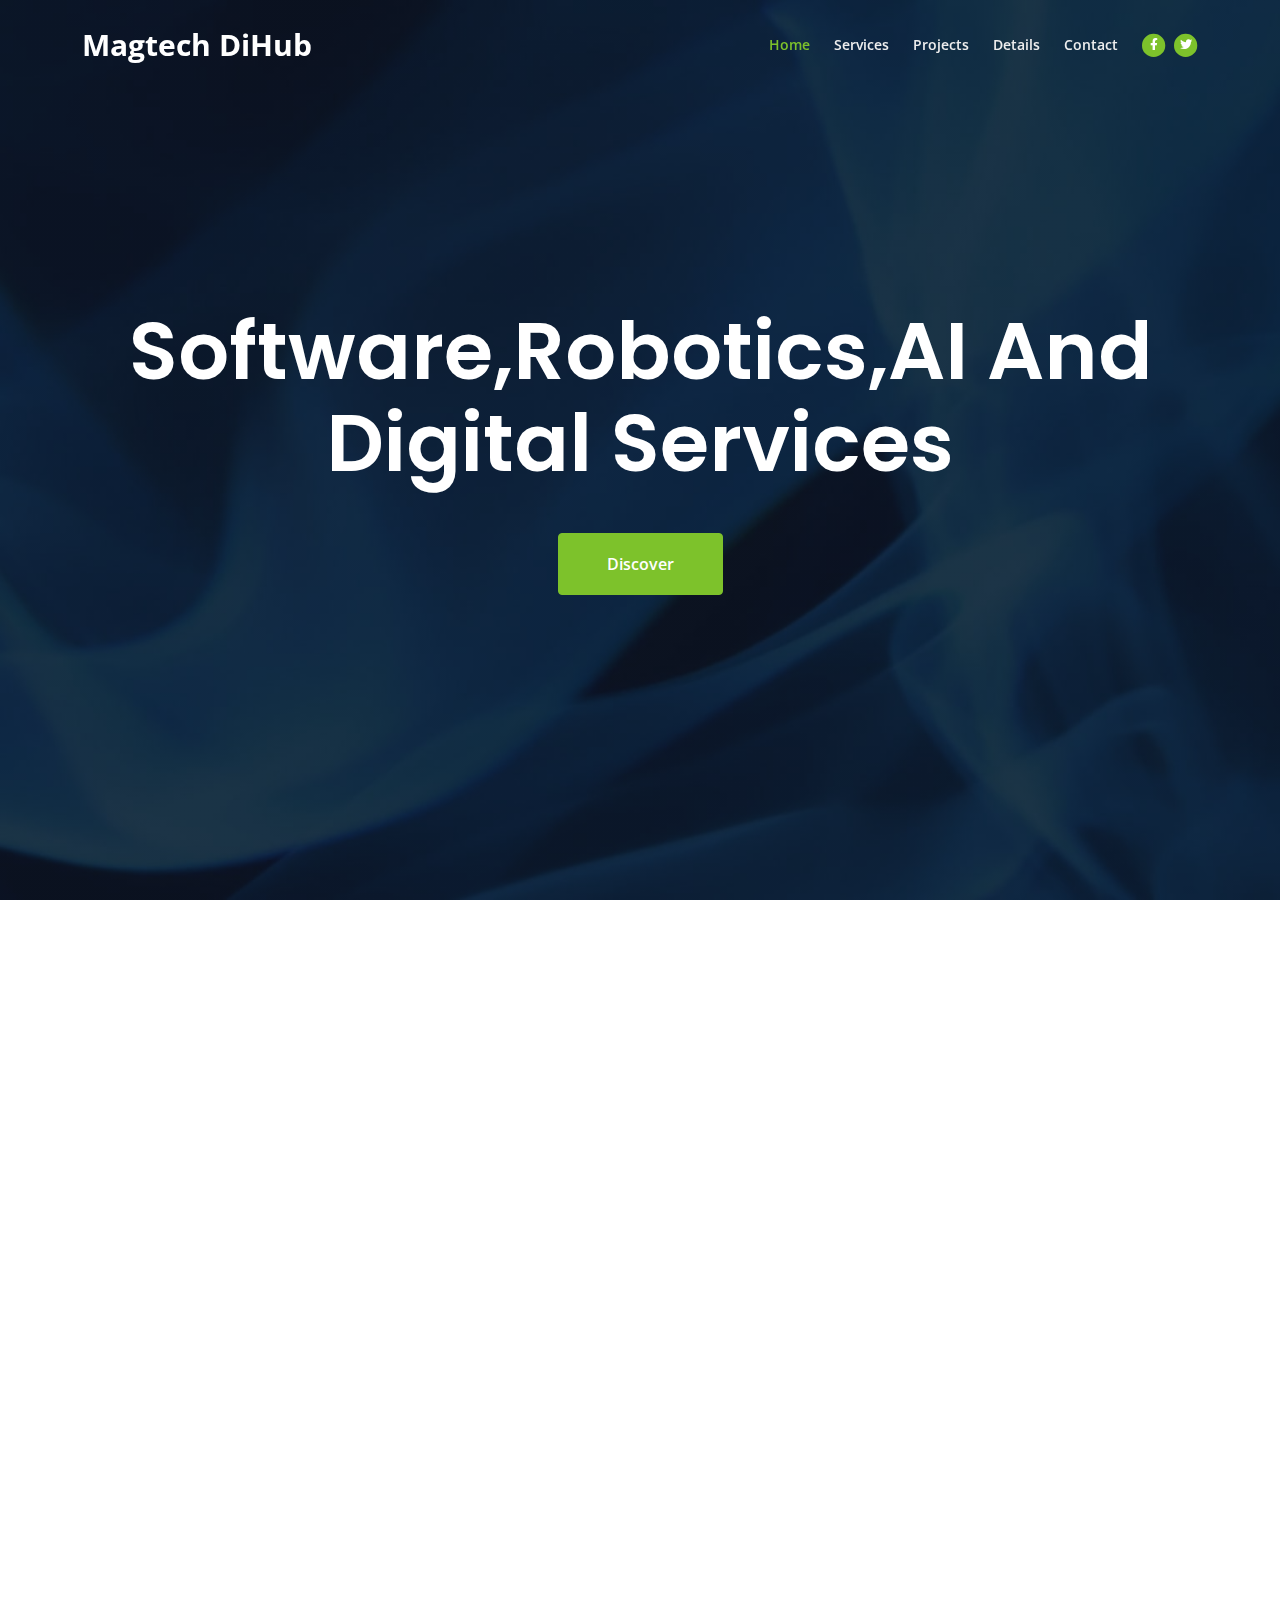
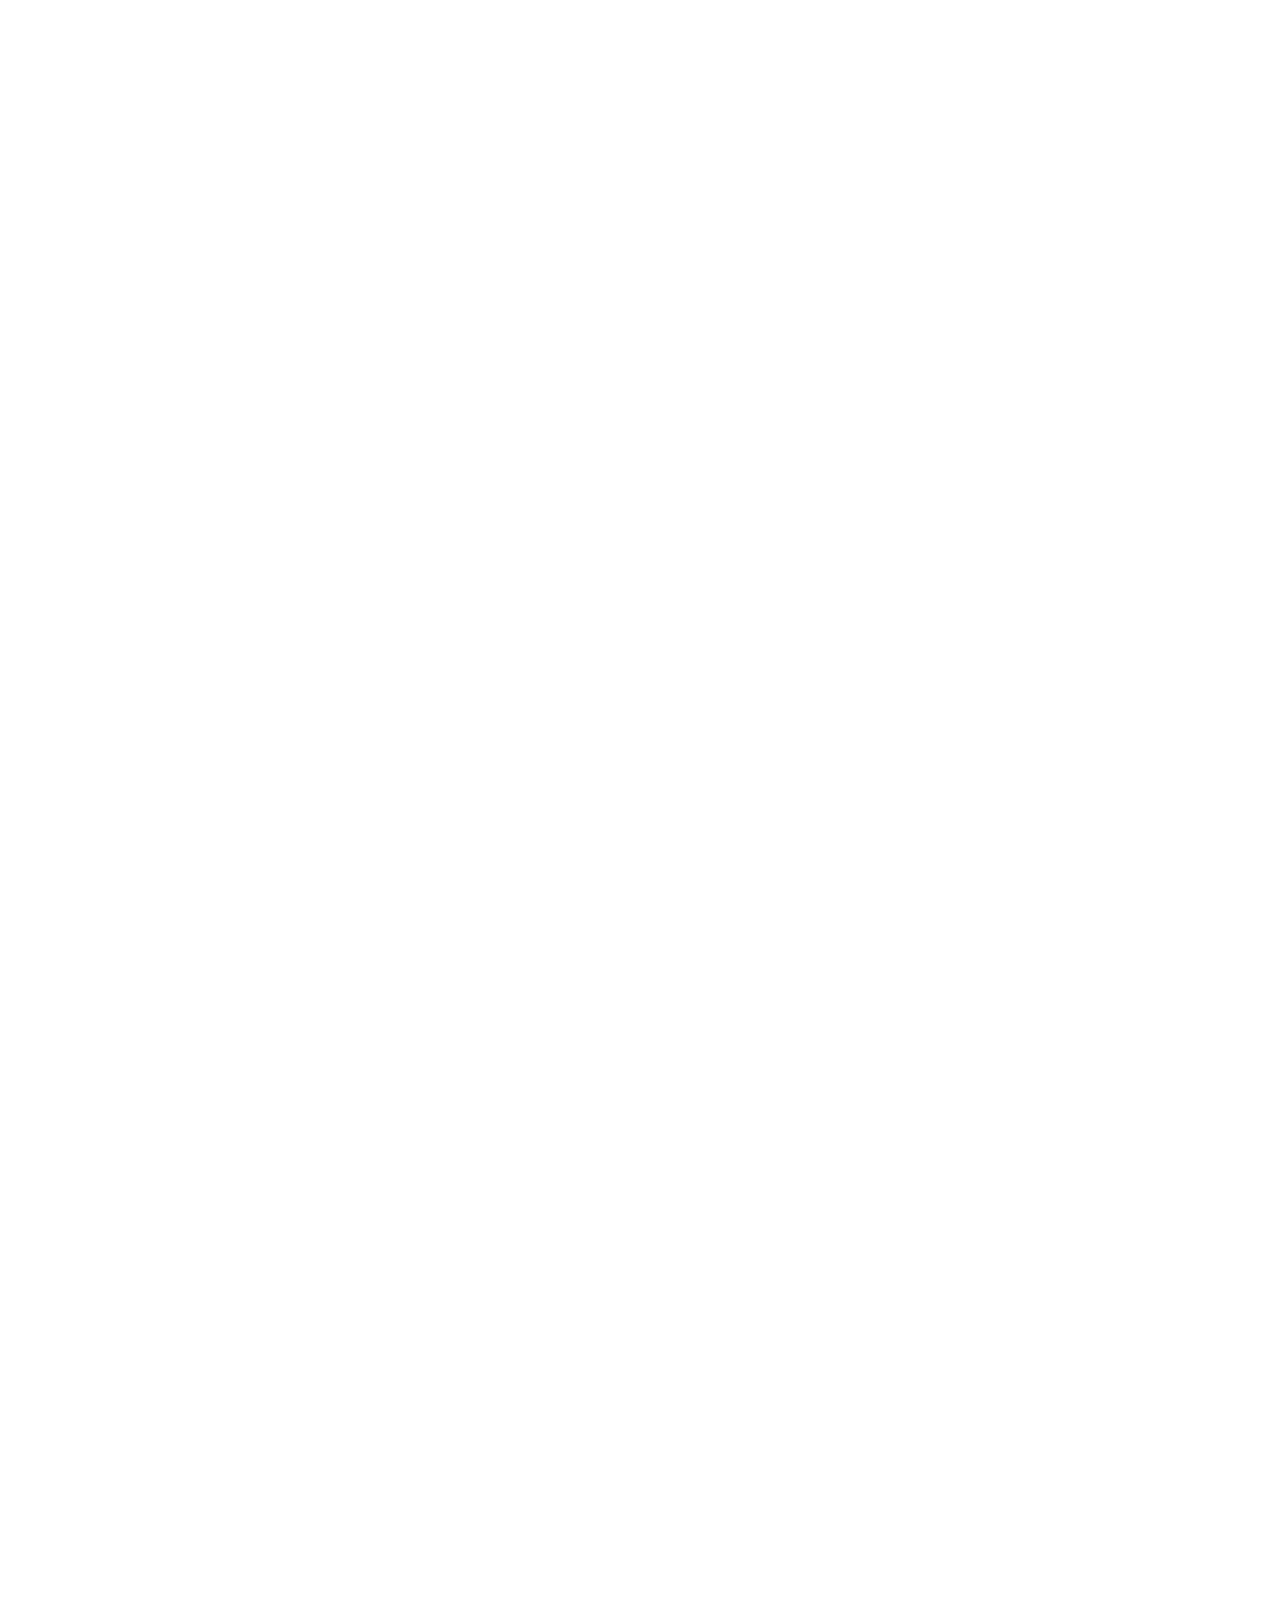
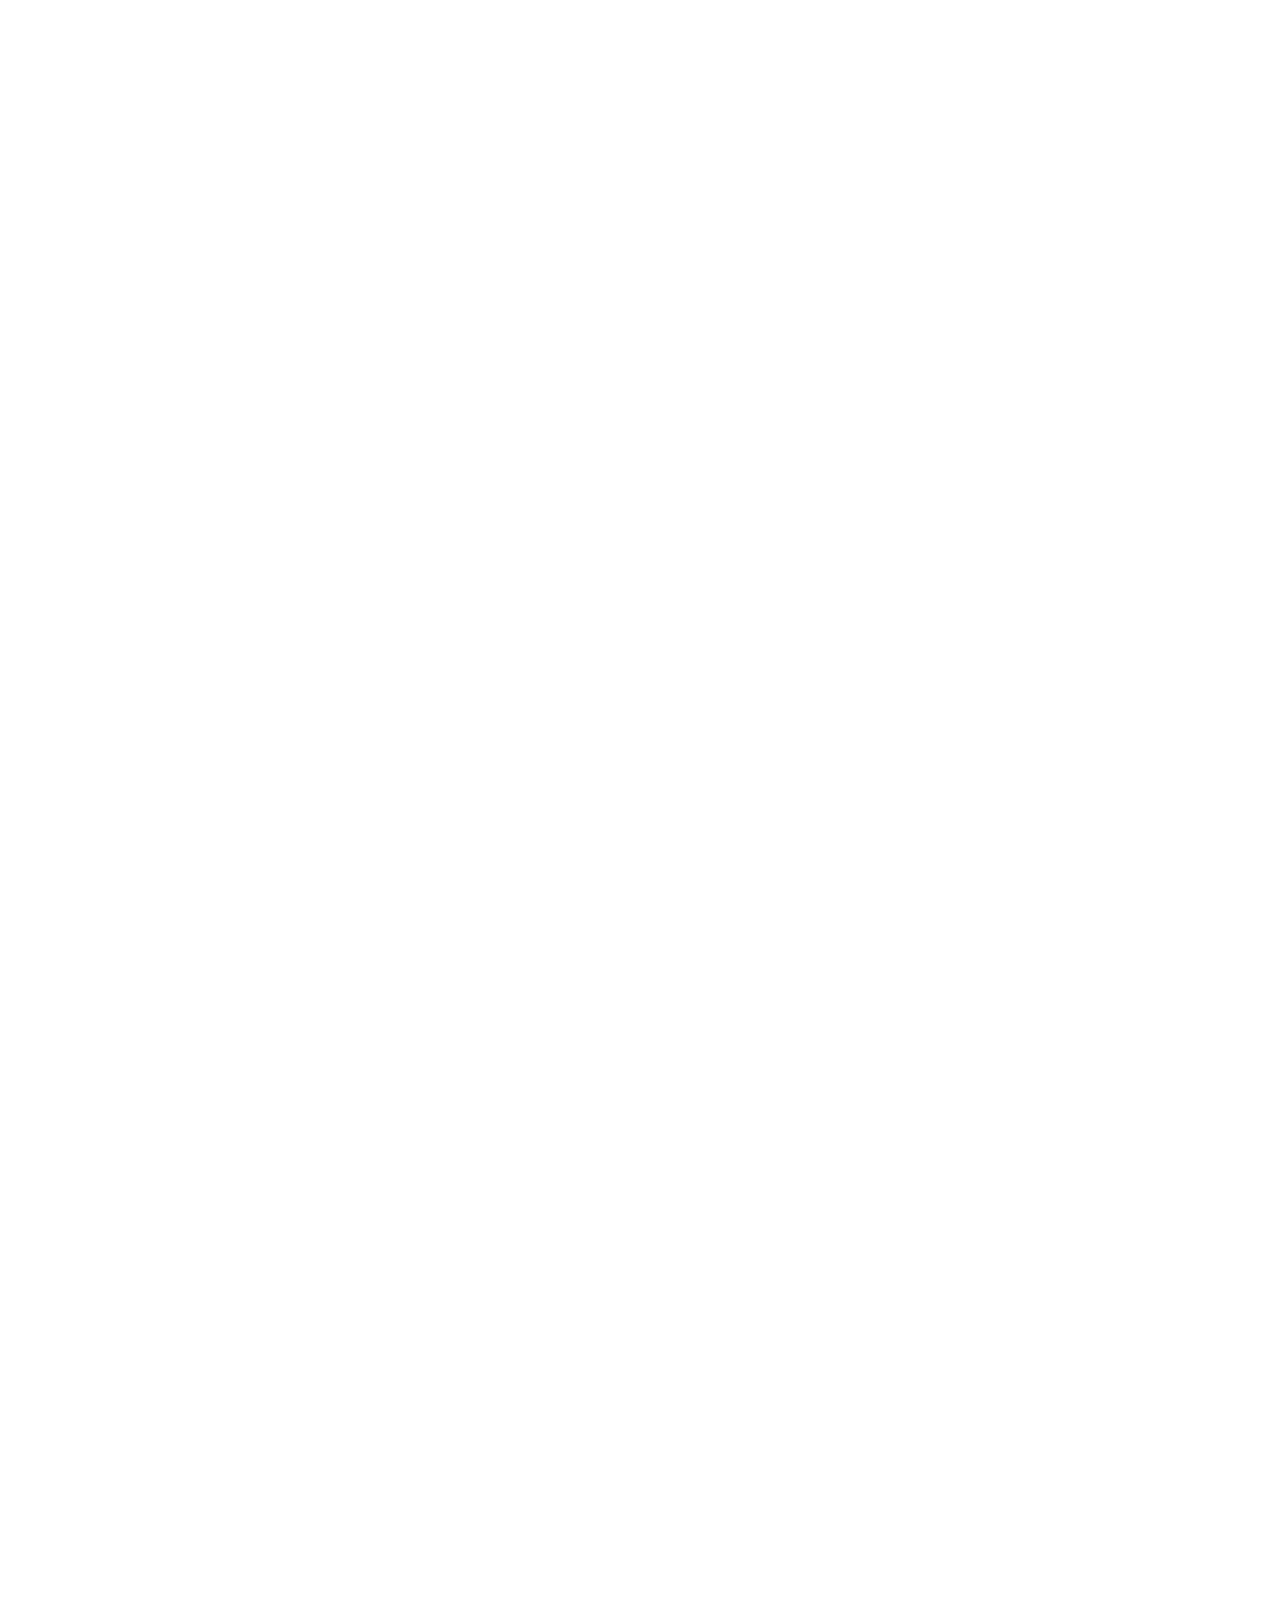
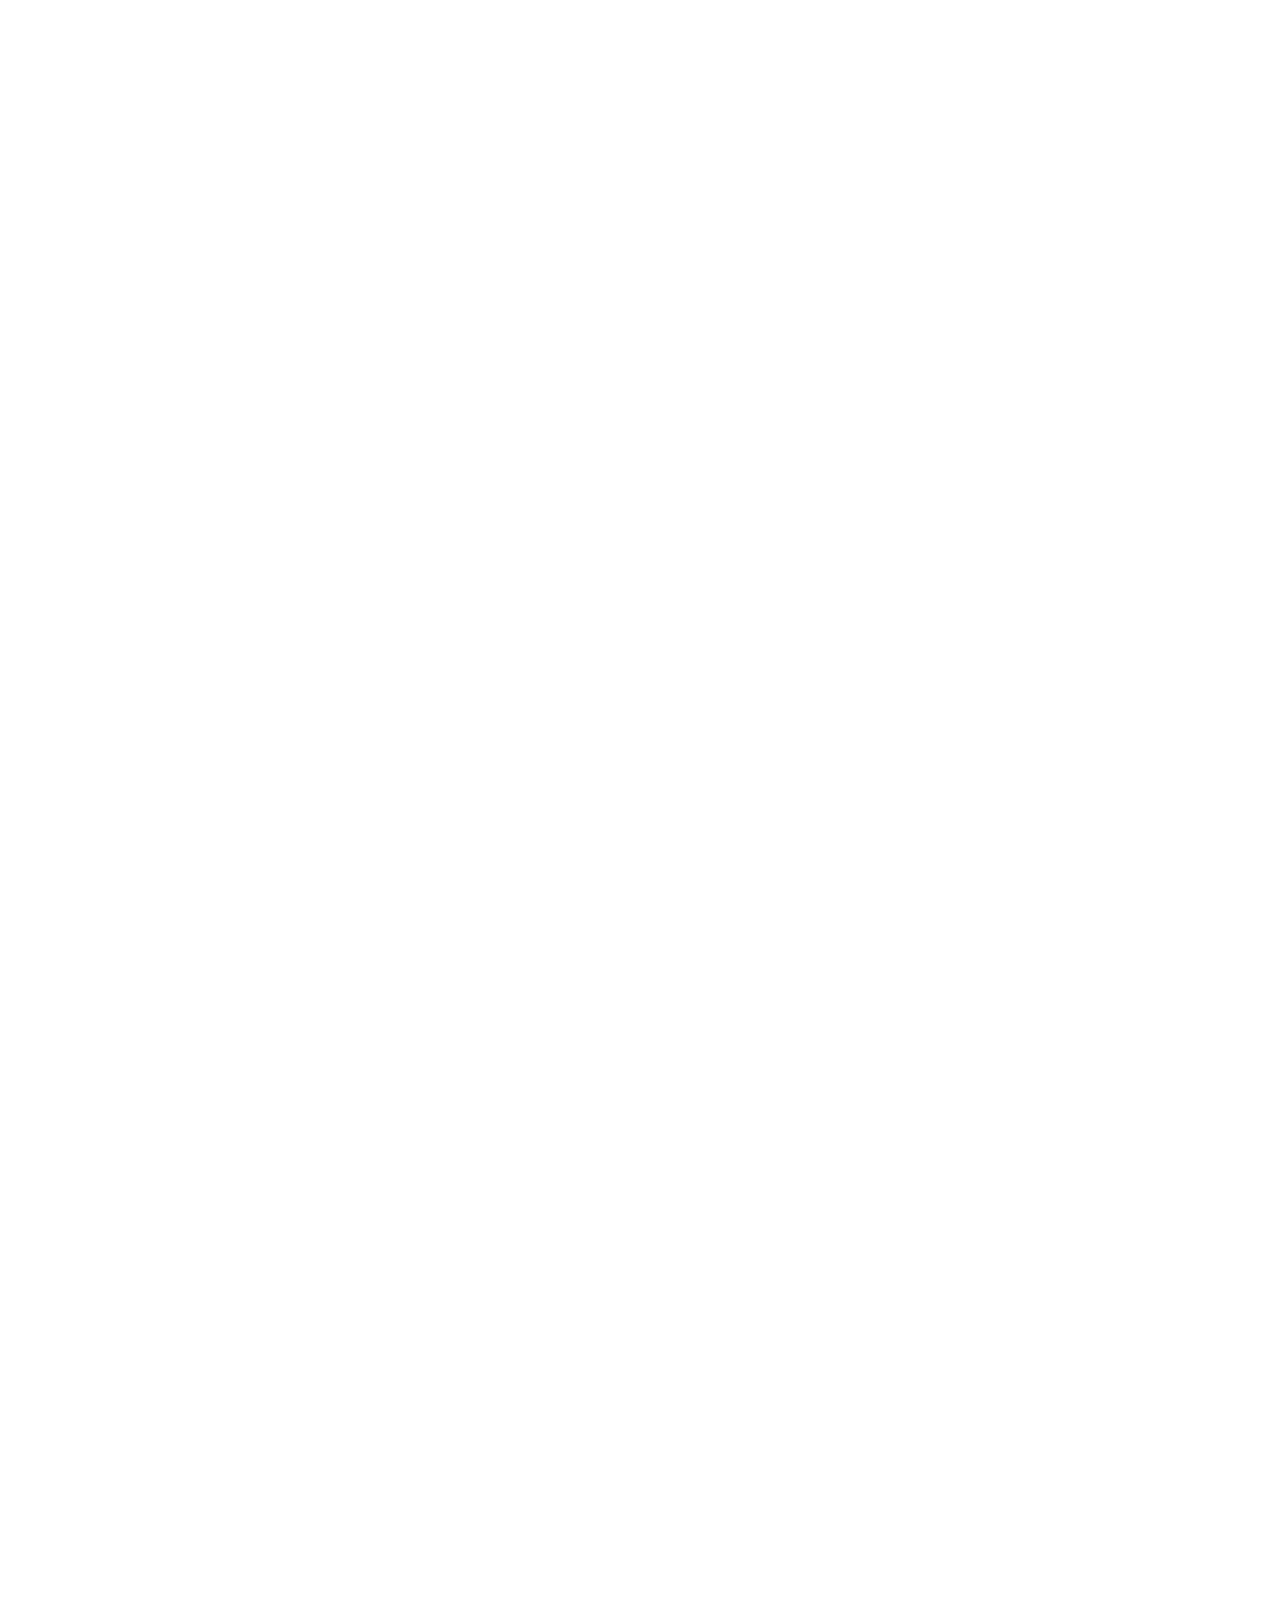
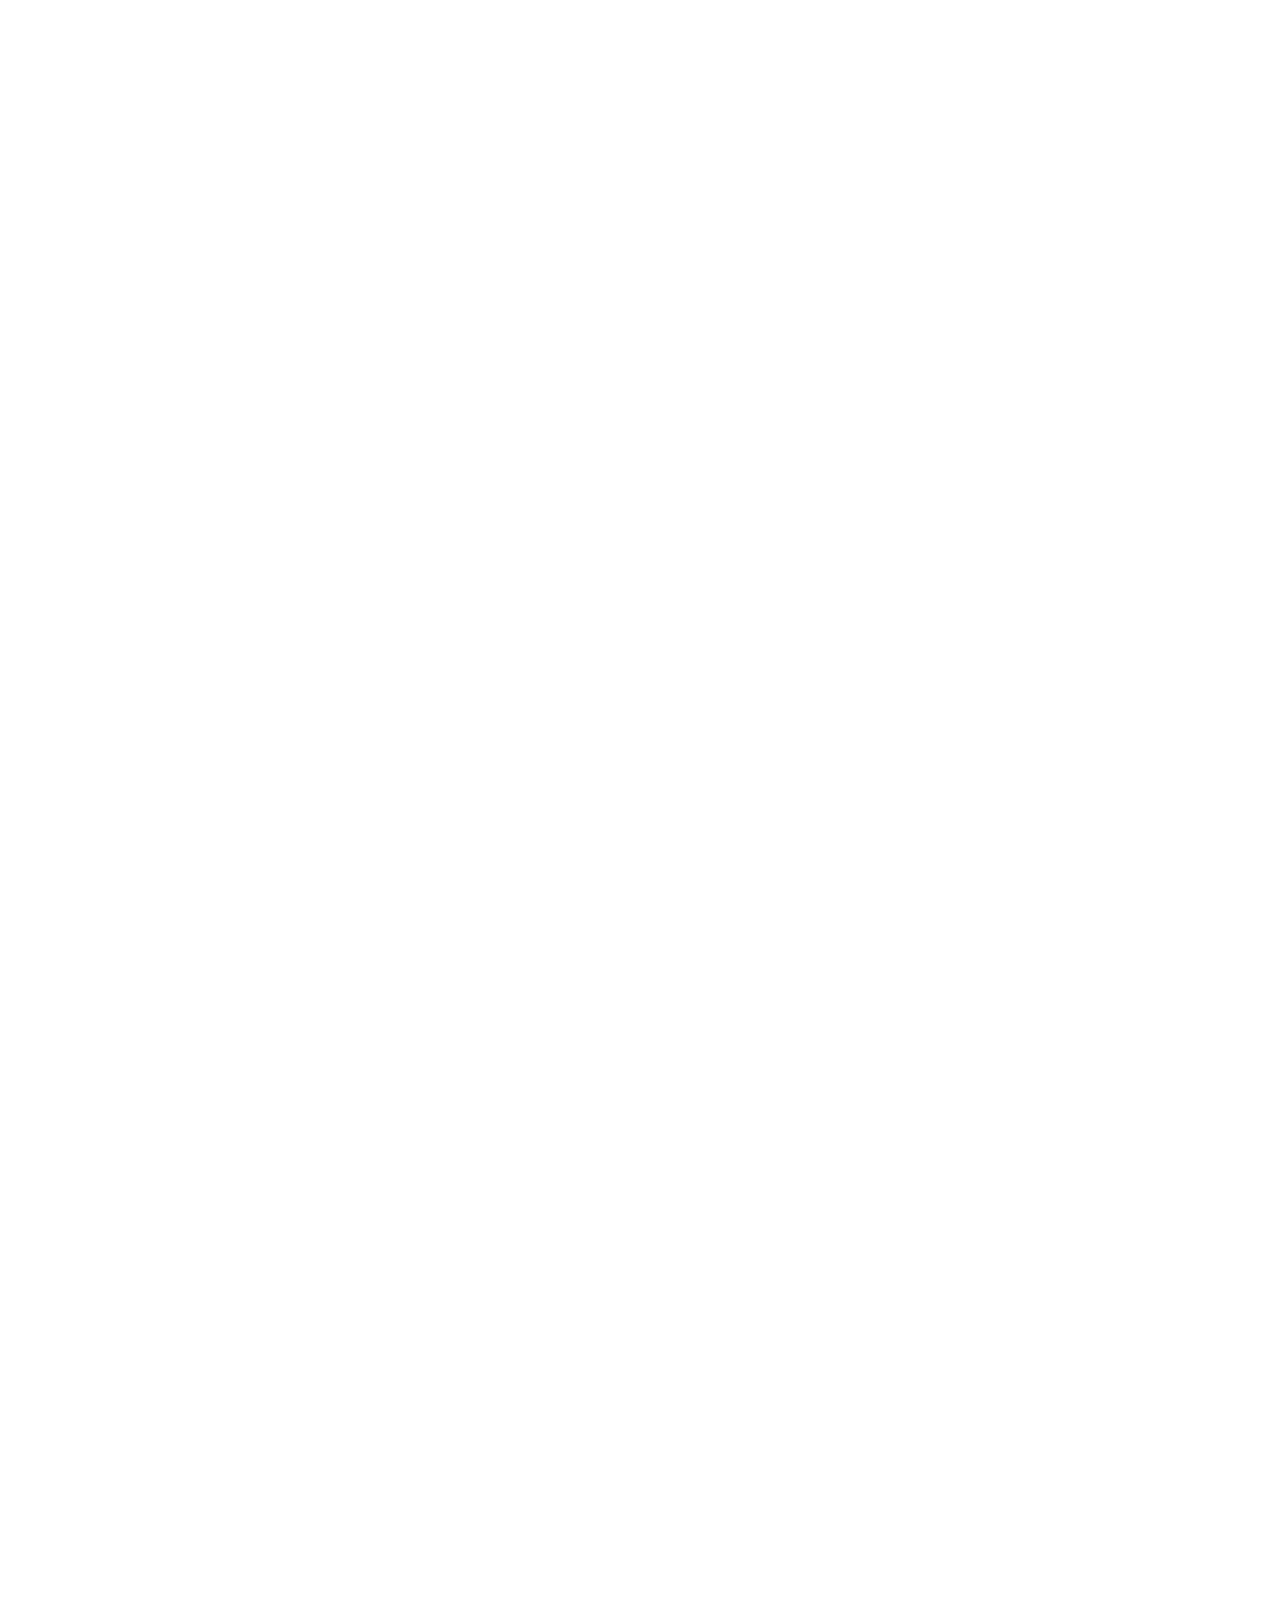
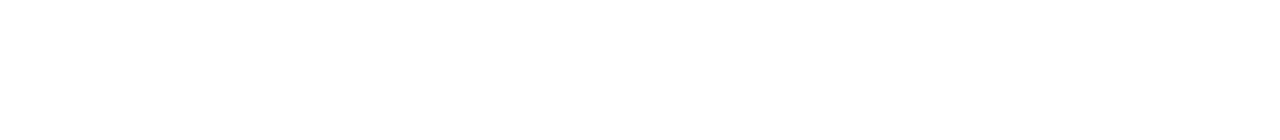
<file: magtech dihub/index.html>
<!DOCTYPE html>
<html lang="en">
<head>
    <meta charset="utf-8">
    <meta name="viewport" content="width=device-width, initial-scale=1, shrink-to-fit=no">
    
    <!-- SEO Meta Tags -->
    <meta name="description" content="Your description">
    <meta name="author" content="Your name">

    <!-- OG Meta Tags to improve the way the post looks when you share the page on Facebook, Twitter, LinkedIn -->
	<meta property="og:site_name" content="" /> <!-- website name -->
	<meta property="og:site" content="" /> <!-- website link -->
	<meta property="og:title" content=""/> <!-- title shown in the actual shared post -->
	<meta property="og:description" content="" /> <!-- description shown in the actual shared post -->
	<meta property="og:image" content="" /> <!-- image link, make sure it's jpg -->
	<meta property="og:url" content="" /> <!-- where do you want your post to link to -->
	<meta name="twitter:card" content="summary_large_image"> <!-- to have large image post format in Twitter -->

    <!-- Webpage Title -->
    <title>Magtech Digital Hub</title>
    
    <!-- Styles -->
    <link href="https://fonts.googleapis.com/css2?family=Open+Sans:ital,wght@0,400;0,600;0,700;1,400&display=swap" rel="stylesheet">
    <link href="https://fonts.googleapis.com/css2?family=Poppins:wght@600&display=swap" rel="stylesheet">
    <link rel="stylesheet" href="https://cdnjs.cloudflare.com/ajax/libs/font-awesome/4.7.0/css/font-awesome.min.css">
    <link href="css/bootstrap.min.css" rel="stylesheet">
    <link href="css/fontawesome-all.min.css" rel="stylesheet">
    <link href="css/swiper.css" rel="stylesheet">
	<link href="css/styles.css" rel="stylesheet">
	
	<!-- Favicon  
    <link rel="icon" href="images/favicon.png">
    -->
</head>
<body>
    
    <!-- Navigation -->
    <nav id="navbar" class="navbar navbar-expand-lg fixed-top navbar-dark" aria-label="Main navigation">
        <div class="container">

            <!-- Image Logo 
            <a class="navbar-brand logo-image" href="index.html"><img src="images/logo.svg" alt="alternative"></a>  -->

            <!-- Text Logo - Use this if you don't have a graphic logo -->
            <a class="navbar-brand logo-text" href="index.html">Magtech DiHub</a>

            <button class="navbar-toggler p-0 border-0" type="button" id="navbarSideCollapse" aria-label="Toggle navigation">
                <span class="navbar-toggler-icon"></span>
            </button>

            <div class="navbar-collapse offcanvas-collapse" id="navbarsExampleDefault">
                <ul class="navbar-nav ms-auto navbar-nav-scroll">
                    <li class="nav-item">
                        <a class="nav-link active" aria-current="page" href="#header">Home</a>
                    </li>
                    <li class="nav-item">
                        <a class="nav-link" href="#services">Services</a>
                    </li>
                    <li class="nav-item">
                        <a class="nav-link" href="#projects">Projects</a>
                    </li>
                    
                    <li class="nav-item">
                        <a class="nav-link" href="article.html">Details</a>
                    </li>

                    <li class="nav-item">
                        <a class="nav-link" href="#contact">Contact</a>
                    </li>
                </ul>
                <span class="nav-item social-icons">
                    <span class="fa-stack">
                        <a href="https://facebook.com/alaminmusa.magaga
">
                            <i class="fas fa-circle fa-stack-2x"></i>
                            <i class="fab fa-facebook-f fa-stack-1x"></i>
                        </a>
                    </span>
                    <span class="fa-stack">
                        <a href="https://twitter.com/Alamin_Magaga">
                            <i class="fas fa-circle fa-stack-2x"></i>
                            <i class="fab fa-twitter fa-stack-1x"></i>
                        </a>
                    </span>
                </span>
            </div> <!-- end of navbar-collapse -->
        </div> <!-- end of container -->
    </nav> <!-- end of navbar -->
    <!-- end of navigation -->

      
    <!-- Header -->
    <header id="header" class="header">
        <div class="header-content">
            <div class="container">
                <div class="row">
                    <div class="col-lg-12">
                        <h1 class="h1-large">Software,Robotics,AI
                        And Digital Services</h1>
                        <a class="btn-solid-lg" href="#introduction">Discover</a>
                    </div> <!-- end of col -->
                </div> <!-- end of row -->
            </div> <!-- end of container -->
        </div> <!-- end of header-content -->
        
       

    </header> <!-- end of header -->
    <!-- end of header -->


    <!-- Introduction -->
    <div id="introduction" class="cards-1">
        <div class="container">
            <div class="row">
                <div class="col-lg-12">
                    <h2 class="h2-heading">Complete digital network services</h2>
                    <p class="p-heading">Increasing  your impression and presence at global stage,Incorporate your product with more interactivity and automation,improve the quality and reach of your services.</p>
                </div> <!-- end of col -->
            </div> <!-- end of row -->
            <div class="row">
                <div class="col-lg-12">

                    <!-- Card -->
                    <div class="card">
                        <div class="card-icon">
                            <span class="fas fa-mobile"></span>
                        </div>
                        <div class="card-body">
                            <h4 class="card-title">UI/UX Design</h4>
                            <div class="card-text">Dynamic mobile softwares and applications,Showcase products and services and increase reach to wider customers.</div>
                        </div>
                    </div>
                    <!-- end of card -->

                    <!-- Card -->
                    <div class="card">
                        <div class="card-icon">
                            <span class="fas fa-brain"></span>
                        </div>
                        <div class="card-body">
                            <h4 class="card-title">AI Solutions</h4>
                            <div class="card-text">AI based product and solutions in agriculture,healthcare,commerce,banking,security and environment.</div>
                        </div>
                    </div>
                    <!-- end of card -->

                    <!-- Card -->
                    <div class="card">
                        <div class="card-icon">
                            <span class="fas fa-robot"></span>
                        </div>
                        <div class="card-body">
                            <h4 class="card-title">IOT and Robotics</h4>
                            <div class="card-text">Project Delivery and consultation,Autonomous and mobile robotics,home and office control systems.</div>
                        </div>
                    </div>
                    <!-- end of card -->

                </div> <!-- end of col -->
            </div> <!-- end of row -->
        </div> <!-- end of container -->
    </div> <!-- end of cards-1 -->
    <!-- end of introduction -->


    <!-- Details -->
	<div class="split">
		<div class="area-1">
		</div><!-- end of area-1 on same line and no space between comments to eliminate margin white space --><div class="area-2 bg-gray">
            <div class="container">    
                <div class="row">
                    <div class="col-lg-12">     
                        
                        <!-- Text Container -->
                        <div class="text-container">
                            <h2>Why Work With Us</h2>
                            <p>Our company has been equipped with modern and standard softwares,AI based products and solutions for many years.We consistently impressed our customers with innovation and developments made in different space and arena,providing free services and demos on learning how to use the products effectively.</p>
                            
                            <p><strong>EXPERIENCE -</strong> We are equipped and experienced with UI/UX designers,software and web developers,proficient in AI solutions and Robotics.</p>
                            <p><strong>PASSION -</strong>  To democratize digital skills and solutions.</p>
                            <p><strong>VISION -</strong>  To raise 1 milllion digital skills talents in the next 5 years.</p>
                            <p><strong>CREATIVITY -</strong> Channel our specialization and skills to provide solutions in every aspect of digital sector.</p>
                        </div> <!-- end of text-container -->
                        <!-- end of text container -->

                    </div> <!-- end of col -->
                </div> <!-- end of row -->
            </div> <!-- end of container -->
		</div> <!-- end of area-2 -->
    </div> <!-- end of split -->
    <!-- end of details -->


    <!-- Services 1 -->
    <div id="services" class="basic-1">
        <div class="container">
            <div class="row">
                <div class="col-lg-7">
                    <div class="image-container">
                        <img class="img-fluid" src="images/ui2.jpg" style="height:350px;width: 100%;" alt="alternative">
                    </div> <!-- end of image-container -->
                </div> <!-- end of col -->
                <div class="col-lg-5">
                    <div class="text-container">
                        <h2>User Interface, Product Design and Services</h2>
                        <p>showcase your interactive software and applications by increasing advertisement and larger audience with designs and conspicious products</p>
                        <a class="read-more no-line green" href="article.html">Learn more <span class="fas fa-long-arrow-alt-right"></span></a>
                    </div> <!-- end of text-container -->
                </div> <!-- end of col -->
            </div> <!-- end of row -->
        </div> <!-- end of container -->
    </div> <!-- end of basic-1 -->
    <!-- end of services 1 -->


    <!-- Services 2 -->
    <div class="basic-2">
        <div class="container">
            <div class="row">
                <div class="col-lg-7">
                    <div class="image-container">
                        <img class="img-fluid" src="images/agric3.jpg" style="height:350px;width: 100%;"alt="alternative">
                    </div> <!-- end of image-container -->
                </div> <!-- end of col -->
                <div class="col-lg-5">
                    <div class="text-container">
                        <h2>AI Based Solutions and Product Services</h2>
                        <p>Smart agriculture,fraud detection in banking and financial institution,medical prognosis,diagnosis and tumor detection softwares</p>
                        <a class="read-more no-line green" href="article.html">Learn more <span class="fas fa-long-arrow-alt-right"></span></a>
                    </div> <!-- end of text-container -->
                </div> <!-- end of col -->
            </div> <!-- end of row -->
        </div> <!-- end of container -->
    </div> <!-- end of basic-2 -->
    <!-- end of services 2 -->
    
    
    <!-- Services 3 -->
    <div class="basic-3">
        <div class="container">
            <div class="row">
                <div class="col-lg-7">
                    <div class="image-container">
                        <img class="img-fluid" src="images/robotics2.jpg" style="height:350px;width: 100%;" alt="alternative">
                    </div> <!-- end of image-container -->
                </div> <!-- end of col -->
                <div class="col-lg-5">
                    <div class="text-container">
                        <h2>IOT and Robotics Product and Services</h2>
                        <p>Office and home based automation systems such speech and wireless control of appliances,reconnaisance and surveilance robots </p>
                        <a class="read-more no-line green" href="article.html">Learn more <span class="fas fa-long-arrow-alt-right"></span></a>
                    </div> <!-- end of text-container -->
                </div> <!-- end of col -->
            </div> <!-- end of row -->
        </div> <!-- end of container -->
    </div> <!-- end of basic-3 -->
    <!-- end of services 3 -->




    <!-- Projects -->
	<div id="projects" class="filter bg-gray">
		<div class="container">
            <div class="row">
                <div class="col-lg-12">
                    <h2 class="h2-heading">Projects That We're Proud Of</h2>
                </div> <!-- end of col -->
            </div> <!-- end of row -->
            <div class="row">
                <div class="col-lg-12">
                    
                    <!-- Filter -->
                    <div class="button-group filters-button-group">
                        <button class="button is-checked" data-filter="*">SHOW ALL</button>
                        <button class="button" data-filter=".business">BUSINESS</button>
                        <button class="button" data-filter=".finance">AI</button>
                        <button class="button" data-filter=".software">SERVICES</button>
                    </div> <!-- end of button group -->
                    <div class="grid">
                        <div class="element-item finance">
                            <a href="article.html">
                                <img class="img-fluid" src="images/dtech.jpg" alt="alternative">
                                <p><strong>Tumor Detection</strong> - app that detect brain tumor in x-ray images within few seconds</p>
                            </a>
                        </div>
                        <div class="element-item finance">
                            <a href="article.html">
                                <img class="img-fluid" src="images/mexpert.jpg" style="height:190px;width: 100%;" alt="alternative">
                                <p><strong>Maize Disease Detection</strong> - Mexpert detect different varieties of maize diseases and gives the causes and method of control</p>
                            </a>
                        </div>
                        <div class="element-item finance">
                            <a href="article.html">
                                <img class="img-fluid" src="images/face.jpg" style="height:190px;width: 100%;" alt="alternative">
                                <p><strong>Face Recognition</strong> - Face recognition and attendance sofware that record the presence of students based on facial recognition</p>
                            </a>
                        </div>
                        <div class="element-item business finance">
                            <a href="article.html">
                                <img class="img-fluid" src="images/entity.jpg" style="height:190px;width: 100%;" alt="alternative">
                                <p><strong>Entity Extraction</strong> - A web app to extract the entities in text document and label each category</p>
                            </a>
                        </div>
                        <div class="element-item business finance">
                            <a href="article.html">
                                <img class="img-fluid" src="images/loan.jpg" style="height:190px;width: 100%;" alt="alternative">
                                <p><strong>Loan Approval</strong> - A system that approves the loan request of customer based on the details and validity of the customer</p>
                            </a>
                        </div>
                        <div class="element-item business software">
                            <a href="article.html">
                                <img class="img-fluid" src="images/salary.jpg" style="height:190px;width: 100%;" alt="alternative">
                                <p><strong>Salary Estimation</strong> - a web app that estimate the salary of the employee based on the interview score</p>
                            </a>
                        </div>
                        <div class="element-item business software">
                            <a href="article.html">
                                <img class="img-fluid" src="images/design.jpg" style="height:190px;width: 100%;" alt="alternative">
                                <p><strong>Web development</strong> - Interactive,customized and responsive websites designs that appeal the global audience</p>
                            </a>
                        </div>
                        <div class="element-item business software">
                            <a href="article.html">
                                <img class="img-fluid" src="images/embroidery.jpg" style="height:190px;width: 100%;" alt="alternative">
                                <p><strong>Embroidery</strong> - Get a designed cloths and packages with your name and brand titles</p>
                            </a>
                        </div>
                        <div class="element-item business software">
                            <a href="article.html">
                                <img class="img-fluid" src="images/project-9.jpg" style="height:190px;width: 100%;"alt="alternative">
                                <p><strong>Birthday Package</strong> - delivered a suprise packages to your close ones with their pictures embedded on it</p>
                            </a>
                        </div>
                        <div class="element-item business software">
                            <a href="article.html">
                                <img class="img-fluid" src="images/book.jpg" style="height:190px;width: 100%;"alt="alternative">
                                <p><strong>Printing Supplies</strong> - Bank invoice,cash receipts,cheques booklet,school,events and wedding materials</p>
                            </a>
                        </div>
                    </div> <!-- end of grid -->
                    <!-- end of filter -->
                    
                </div> <!-- end of col -->
            </div> <!-- end of row -->
		</div> <!-- end of container -->
    </div> <!-- end of filter -->
    <!-- end of projects -->


    <!-- Testimonials -->
    <div class="slider-1">
        <img class="text-decoration img-fluid" src="images/testimonials-decoration.png" alt="alternative">
        <div class="container">
            <div class="row">
                <div class="col-lg-12">

                    <!-- Card Slider -->
                    <div class="slider-container">
                        <div class="swiper-container card-slider">
                            <div class="swiper-wrapper">
                                
                                <!-- Slide -->
                                <div class="swiper-slide">
                                    <img class="testimonial-image" src="images/alamin.jpg" alt="alternative">
                                    <p class="testimonial-text">“Its highly imperative to advance and democratize AI and stem Knowledges in our local domain to meetup the global standard and expectation ”</p>
                                    <div class="testimonial-author">Alamin Magaga</div>
                                    <div class="testimonial-position">Founder - Magtech Dihub</div>
                                </div> <!-- end of swiper-slide -->
                                <!-- end of slide -->
        
                                <!-- Slide -->
                                <div class="swiper-slide">
                                    <img class="testimonial-image" src="images/anthony.jpg" alt="alternative">
                                    <p class="testimonial-text">“I'm here to tell you that it's not important initially to know how you're going to create a result. What's important is to decide you will find a way, no matter what. ”</p>
                                    <div class="testimonial-author">Anthony Robbins</div>
                                    <div class="testimonial-position">American Author</div>
                                </div> <!-- end of swiper-slide -->
                                <!-- end of slide -->
        
                                <!-- Slide -->
                                <div class="swiper-slide">
                                    <img class="testimonial-image" src="images/edison.jpg" alt="alternative">
                                    <p class="testimonial-text">“Restlessness is discontent and discontent is the first necessity of progress. Show me a thoroughly satisfied man and I will show you a failure.”</p>
                                    <div class="testimonial-author">Thomas Edison</div>
                                    <div class="testimonial-position">Inventor</div>
                                </div> <!-- end of swiper-slide -->
                                <!-- end of slide -->
        
                            </div> <!-- end of swiper-wrapper -->
        
                            <!-- Add Arrows -->
                            <div class="swiper-button-next"></div>
                            <div class="swiper-button-prev"></div>
                            <!-- end of add arrows -->
        
                        </div> <!-- end of swiper-container -->
                    </div> <!-- end of slider-container -->
                    <!-- end of card slider -->

                </div> <!-- end of col -->
            </div> <!-- end of row -->
        </div> <!-- end of container -->
    </div> <!-- end of slider-1 -->
    <!-- end of testimonials -->


    <!-- Statistics -->
    <div class="counter bg-gray">
        <div class="container">
            <div class="row">
                <div class="col-lg-12">
                    
                    <!-- Counter -->
                    <div class="counter-container">
                        <div class="counter-cell">
                            <div data-purecounter-start="0" data-purecounter-end="12" data-purecounter-duration="3" class="purecounter">1</div>
                            <div class="counter-info">Happy Customers</div>
                        </div> <!-- end of counter-cell -->
                        <div class="counter-cell">
                            <div data-purecounter-start="0" data-purecounter-end="41" data-purecounter-duration="1.5" class="purecounter">1</div>
                            <div class="counter-info">Issues Solved</div>
                        </div> <!-- end of counter-cell -->
                        <div class="counter-cell">
                            <div data-purecounter-start="0" data-purecounter-end="64" data-purecounter-duration="3" class="purecounter">1</div>
                            <div class="counter-info">Good Reviews</div>
                        </div> <!-- end of counter-cell -->
                        <div class="counter-cell">
                            <div data-purecounter-start="0" data-purecounter-end="98" data-purecounter-duration="3" class="purecounter">1</div>
                            <div class="counter-info">Case Studies</div>
                        </div> <!-- end of counter-cell -->
                    </div> <!-- end of counter-container -->
                    <!-- end of counter -->

                </div> <!-- end of col -->
            </div> <!-- end of row -->
        </div> <!-- end of container -->
    </div> <!-- end of counter -->
    <!-- end of statistics -->


    <!-- Contact -->
    <div id="contact" class="form-1">
        <div class="container">
            <div class="row">
                <div class="col-lg-12">
                    <h2 class="h2-heading">Contact details</h2>
                    <p class="p-heading">We serve you the best.For engagement,spornsorship and partnership:</p>
                    <ul class="list-unstyled li-space-lg">
                        <li><i class="fas fa-map-marker-alt"></i> &nbsp;Q16 Kontagora Road Kaduna, Kaduna State,Nigeria</li>
                        <li><i class="fas fa-phone"></i> &nbsp;<a href="tel:00817202212">+2348146714240</a></li>
                        <li><i class="fas fa-envelope"></i> &nbsp;<a href="https://magtechdihub@gmail.com">magtechdihub@gmail.com</a></li>
                    </ul>
                </div> <!-- end of col -->
            </div> <!-- end of row -->
            <div class="row">
                <div class="col-lg-10 offset-lg-1">
                    
                    <!-- Contact Form -->
                    <form  name="contact" method="POST" data-netlify="true">
                        <div class="form-group">
                            <input type="text" class="form-control-input" placeholder="Name" required>
                        </div>
                        <div class="form-group">
                            <input type="email" class="form-control-input" placeholder="Email" required>
                        </div>
                        <div class="form-group">
                            <textarea class="form-control-textarea" placeholder="Message" required></textarea>
                        </div>
                        <div data-netlify-recaptcha="true"></div>
			    <br>
                        <div class="form-group">
                            <button type="submit" class="form-control-submit-button">Submit</button>
                        </div>
                    </form>
                    <!-- end of contact form -->

                </div> <!-- end of col -->
            </div> <!-- end of row -->
        </div> <!-- end of container -->
    </div> <!-- end of form-1 -->
    <!-- end of contact -->


    <!-- Footer -->
    <div class="footer">
        <div class="container">
            <div class="row">
                <div class="col-lg-12">
                    <div class="footer-col first">
                        <h6>About Magtech Dihub</h6>
                        <p class="p-small">Company that offer its services in product and UI/UX design,software and web development,AI,Robotics and embedded systems.</p>
                    </div> <!-- end of footer-col -->
                    <div class="footer-col second">
                        <h6>Links</h6>
                        <ul class="list-unstyled li-space-lg p-small">
                            <li>Useful:<a href="#"> Colorpicker</a>, <a href="#">Icon Library</a>, <a href="#">Illustrations</a></li>
                            
                            <li>Menu: <a href="#header">Home</a>, <a href="#services">Services</a>, <a href="#projects">Projects</a>, <a href="#contact">Contact</a></li>
                        </ul>
                    </div> <!-- end of footer-col -->
                    <div class="footer-col third">
                        <span class="fa-stack">
                            <a href="https://facebook.com/alaminmusa.magaga
">
                                <i class="fas fa-circle fa-stack-2x"></i>
                                <i class="fab fa-facebook-f fa-stack-1x"></i>
                            </a>
                        </span>
                        <span class="fa-stack">
                            <a href="https://twitter.com/Alamin_Magaga">
                                <i class="fas fa-circle fa-stack-2x"></i>
                                <i class="fab fa-twitter fa-stack-1x"></i>
                            </a>
                        </span>
                        <span class="fa-stack">
                            <a href="https://pinterest.com/alaminmusamagaga">
                                <i class="fas fa-circle fa-stack-2x"></i>
                                <i class="fab fa-pinterest-p fa-stack-1x"></i>
                            </a>
                        </span>
                        <span class="fa-stack">
                            <a href="https://www.instagram.com/alamin_magaga/">
                                <i class="fas fa-circle fa-stack-2x"></i>
                                <i class="fab fa-instagram fa-stack-1x"></i>
                            </a>
                        </span>
                        <p class="p-small">We would love to hear from you <a href="https://magtechdihub@gmail.com"><strong>magtechdihub@gmail.com</strong></a></p>
                    </div> <!-- end of footer-col -->
                </div> <!-- end of col -->
            </div> <!-- end of row -->
        </div> <!-- end of container -->
    </div> <!-- end of footer -->  
    <!-- end of footer -->


    <!-- Copyright -->
    <div class="copyright">
        <div class="container">
            <div class="row">
                <div class="col-lg-12">
                    <p class="p-small">Copyright © <a href="#">Magtech DiHub</a></p>
                </div> <!-- end of col -->
            </div> <!-- enf of row -->

            <!-- enf of row -->
        </div> <!-- end of container -->
    </div> <!-- end of copyright --> 
    <!-- end of copyright -->
    

    <!-- Back To Top Button -->
    <button onclick="topFunction()" id="myBtn">
        <img src="images/up-arrow.png" alt="alternative">
    </button>
    <!-- end of back to top button -->
    	
    <!-- Scripts -->
    <script src="js/bootstrap.min.js"></script> <!-- Bootstrap framework -->
    <script src="js/swiper.min.js"></script> <!-- Swiper for image and text sliders -->
    <script src="js/purecounter.min.js"></script> <!-- Purecounter counter for statistics numbers -->
    <script src="js/isotope.pkgd.min.js"></script> <!-- Isotope for filter -->
    <script src="js/scripts.js"></script> <!-- Custom scripts -->
</body>
</html>
</file>
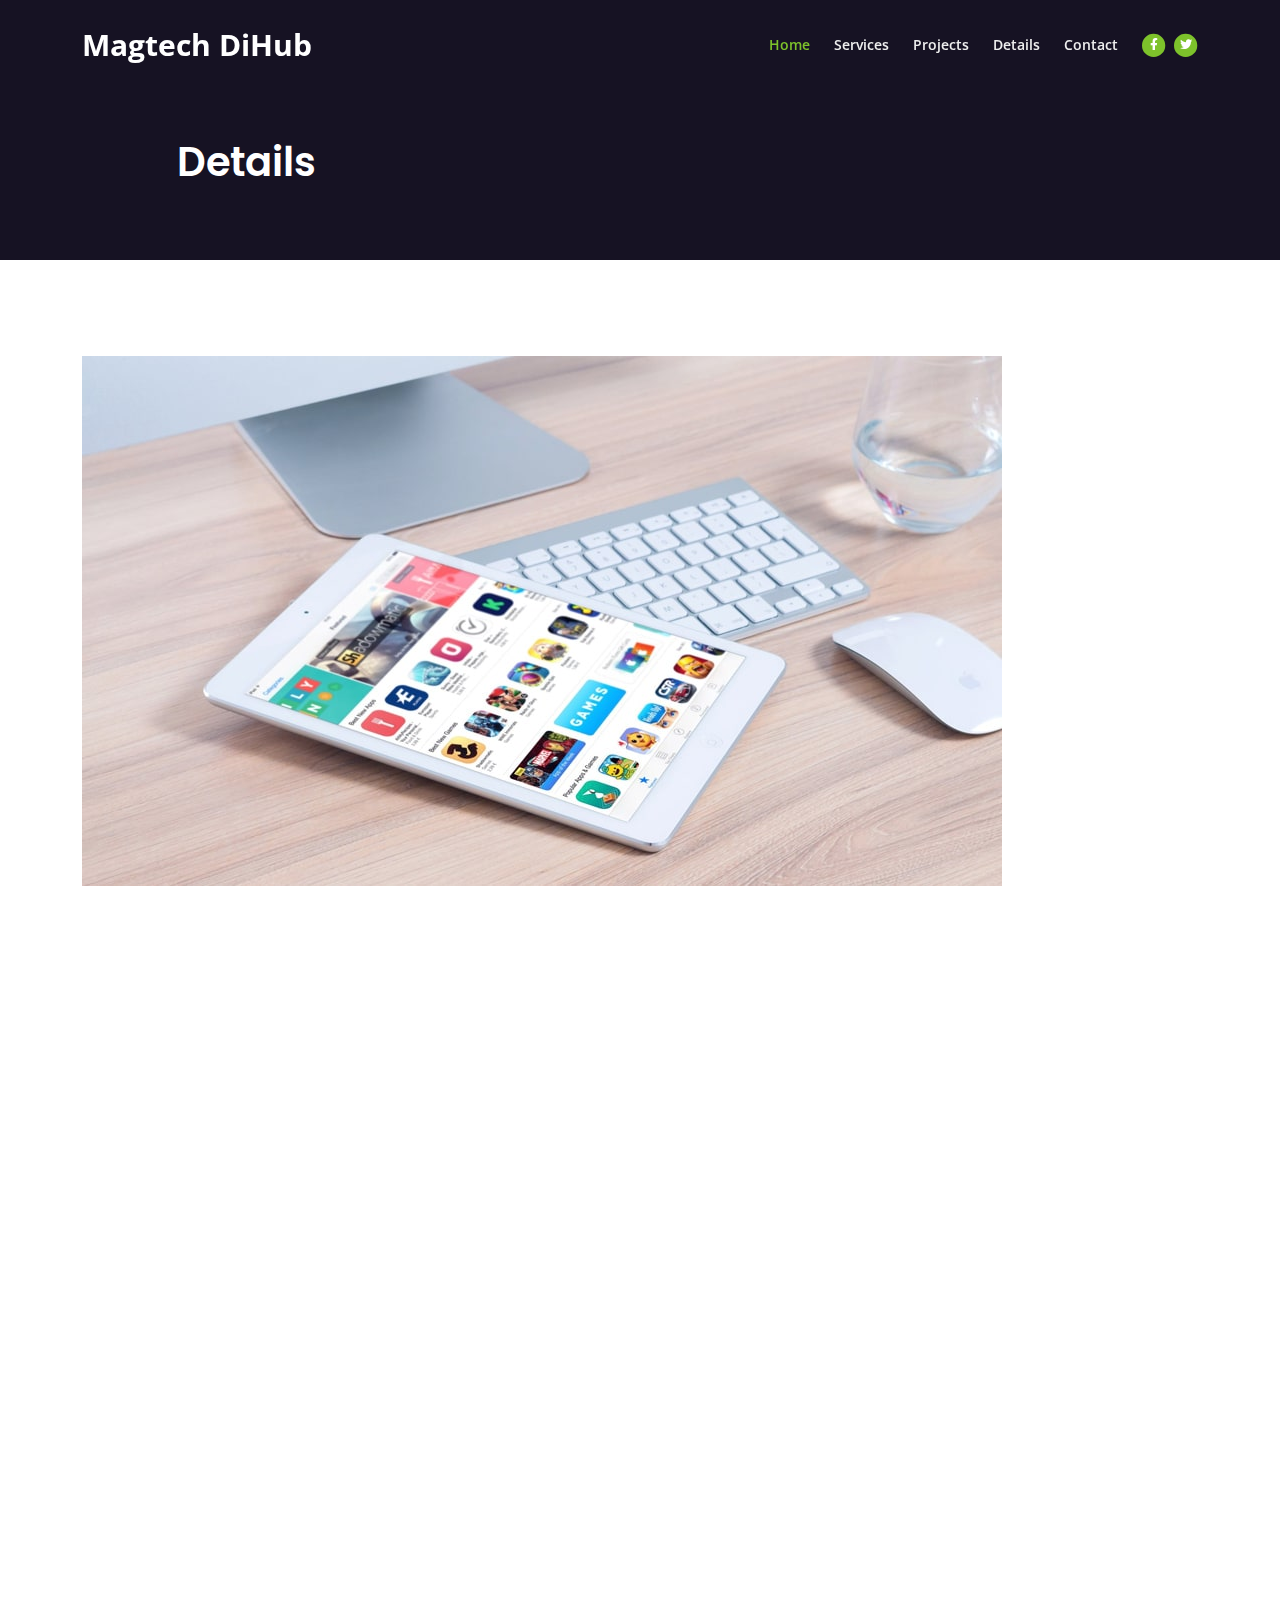
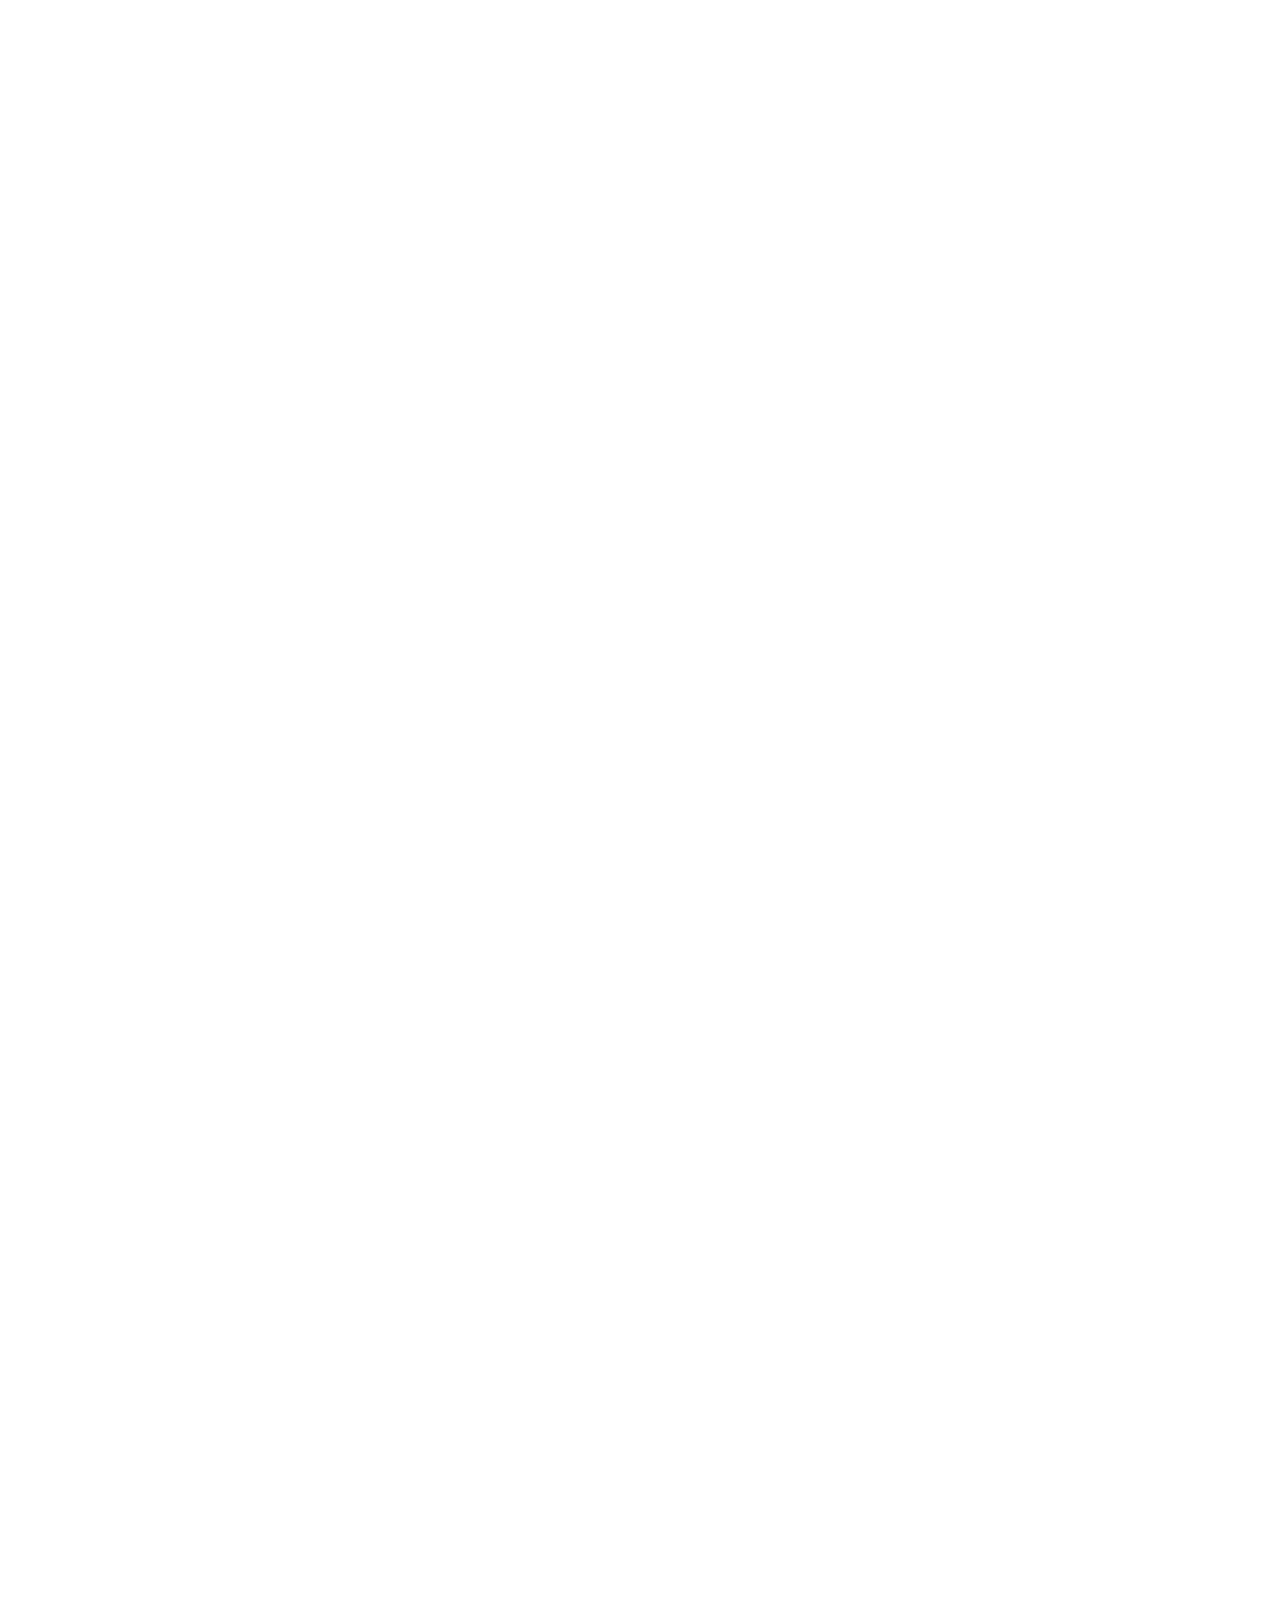
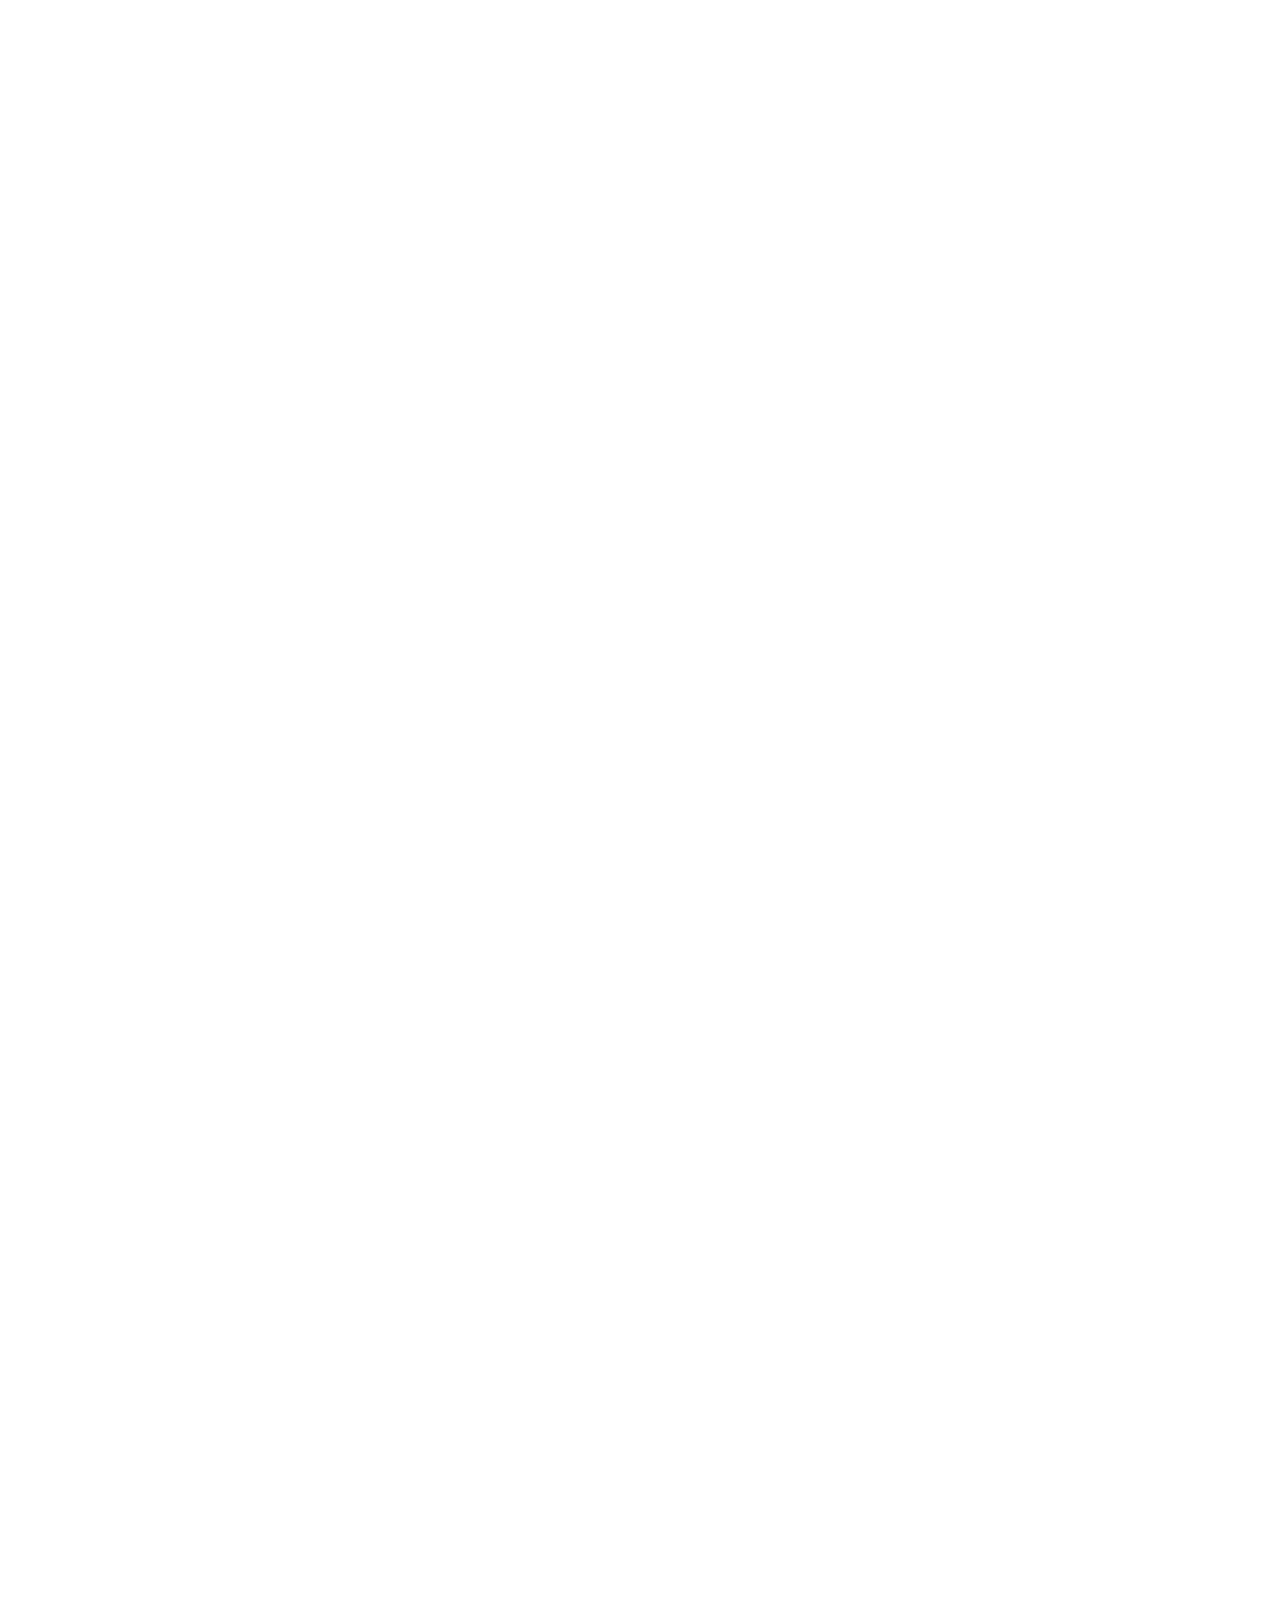
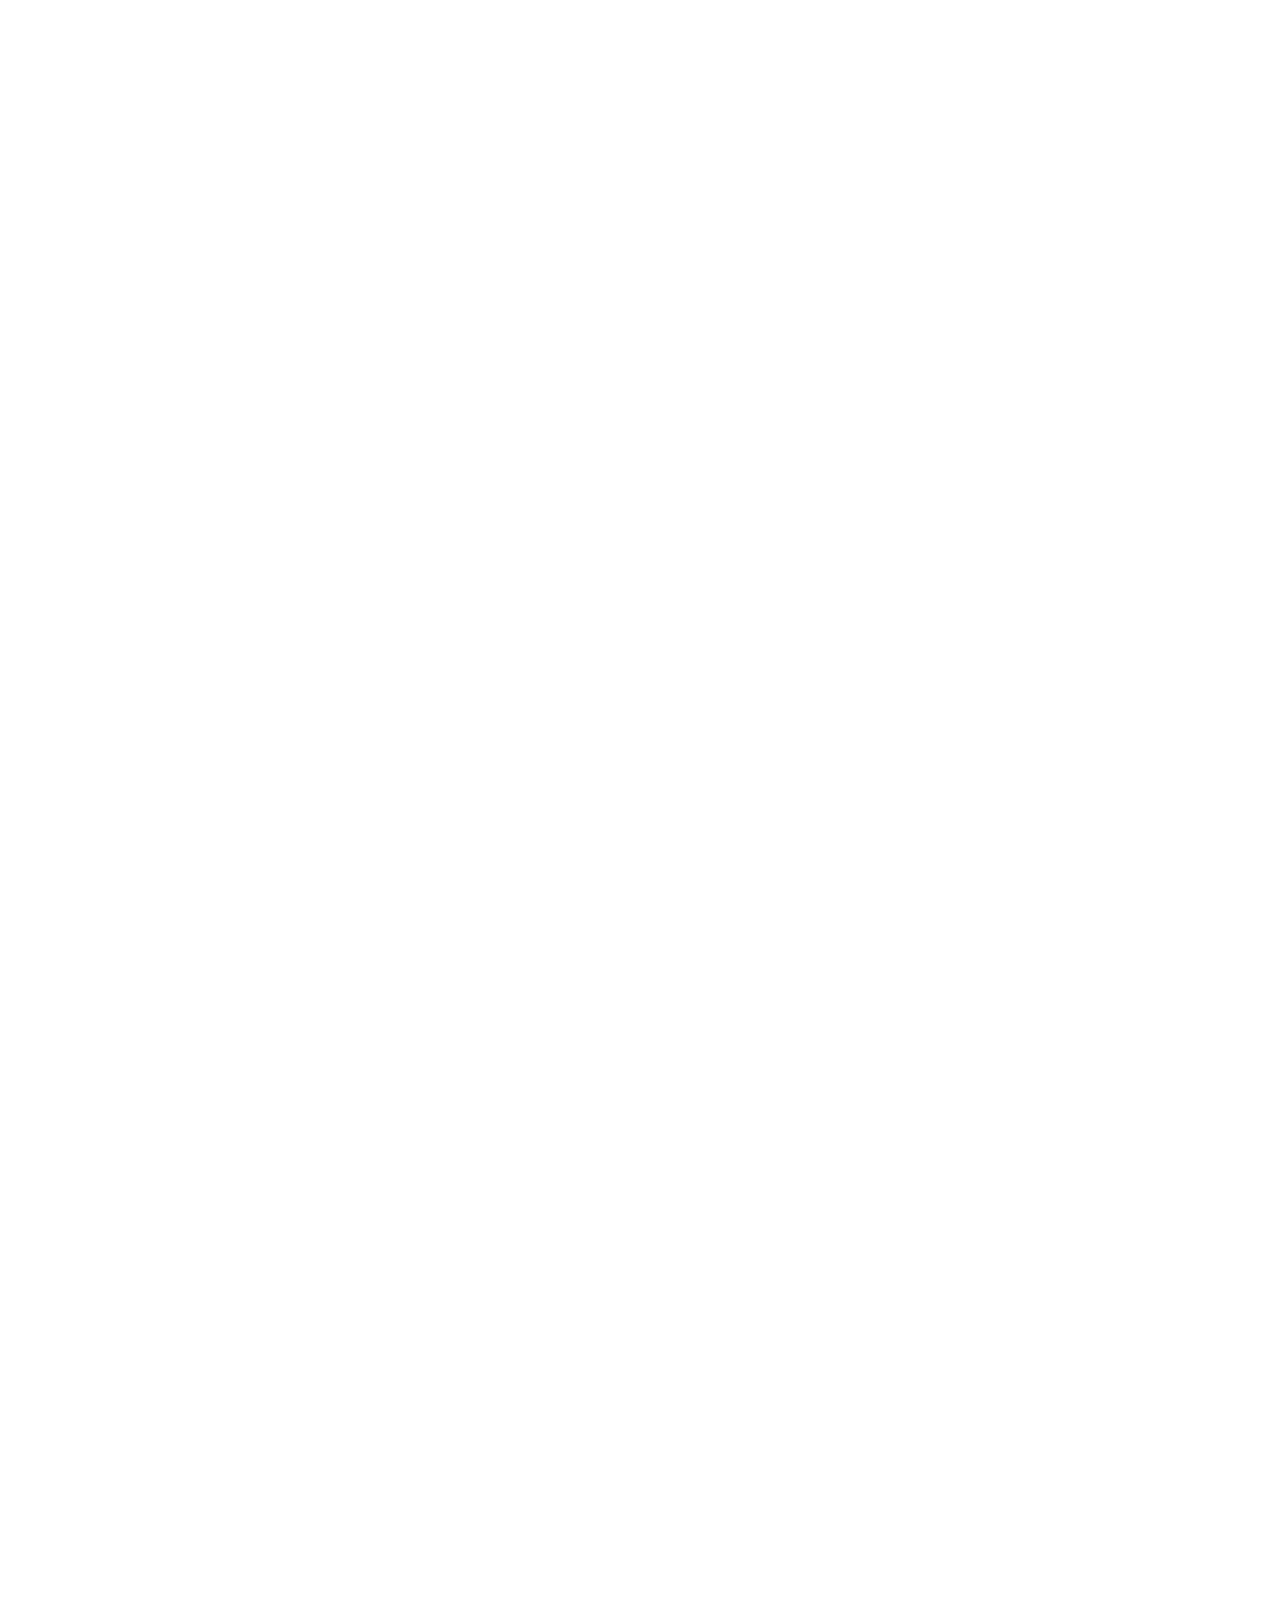
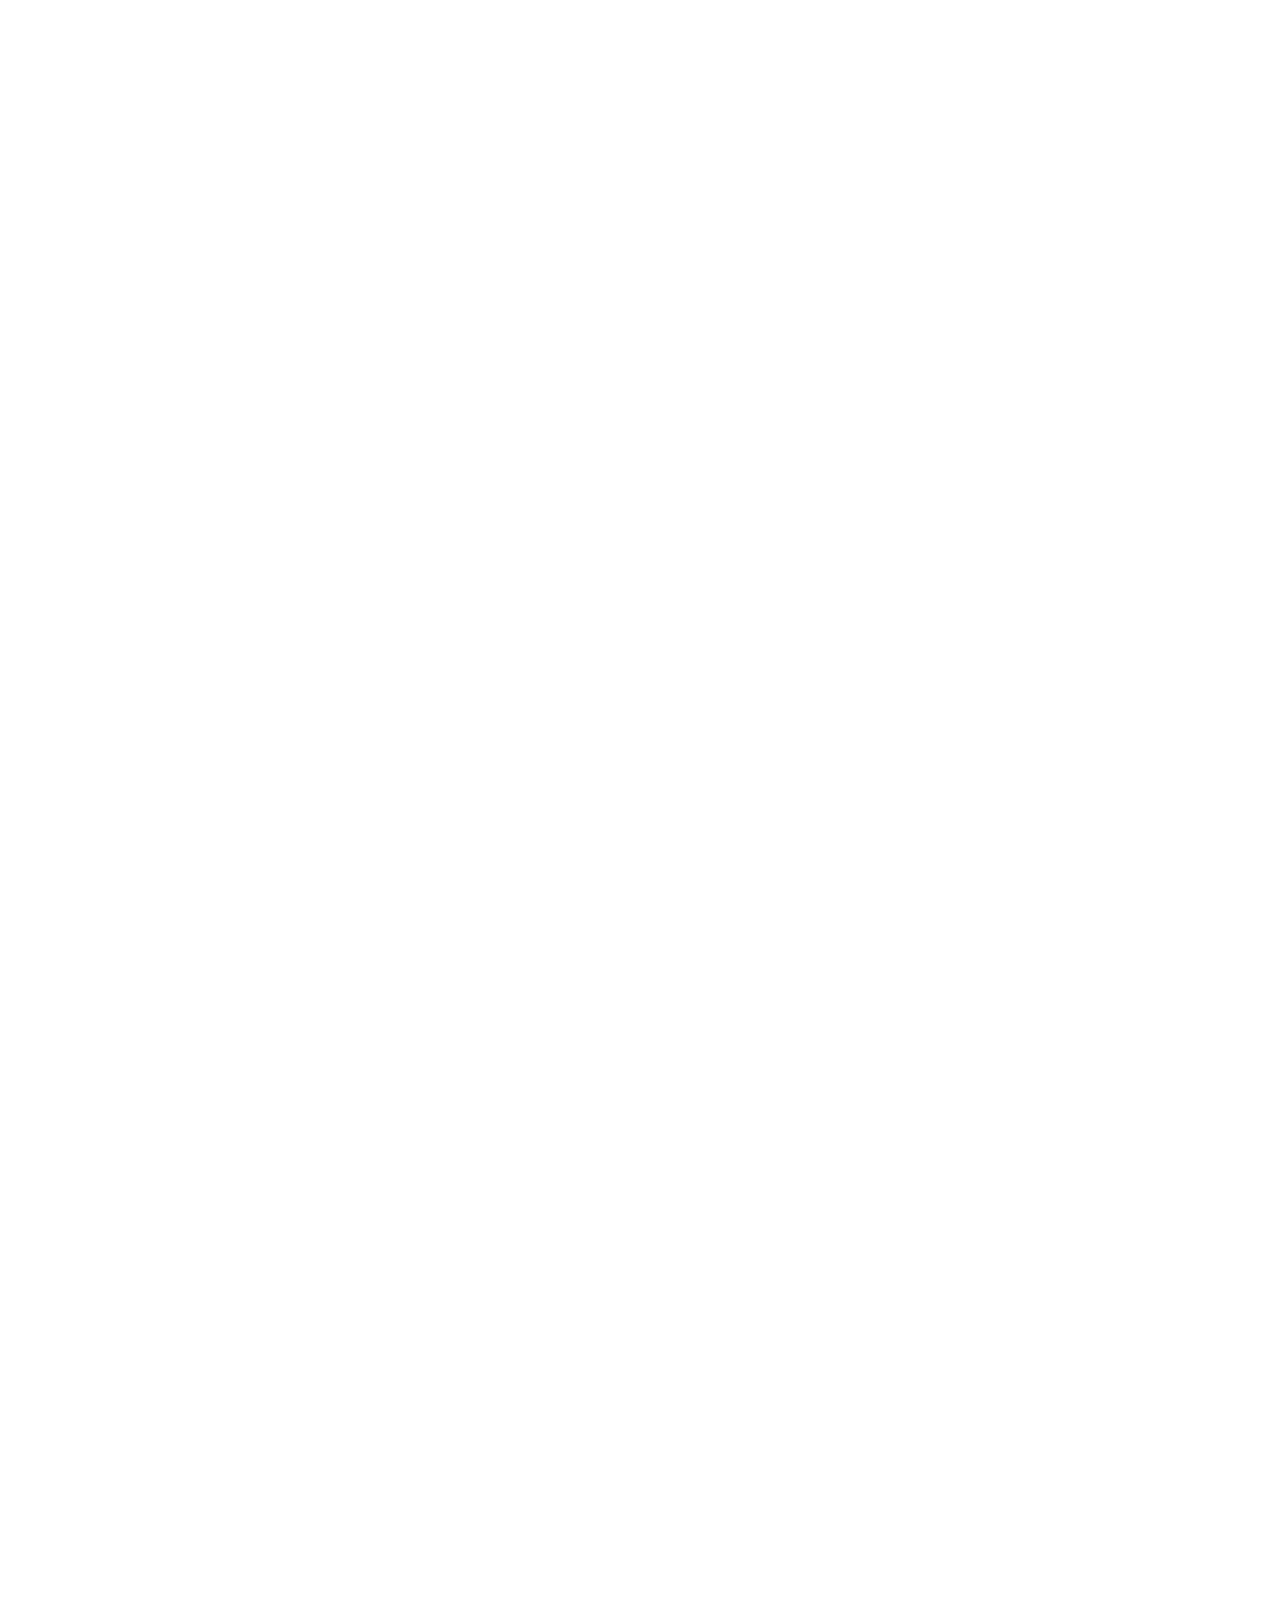
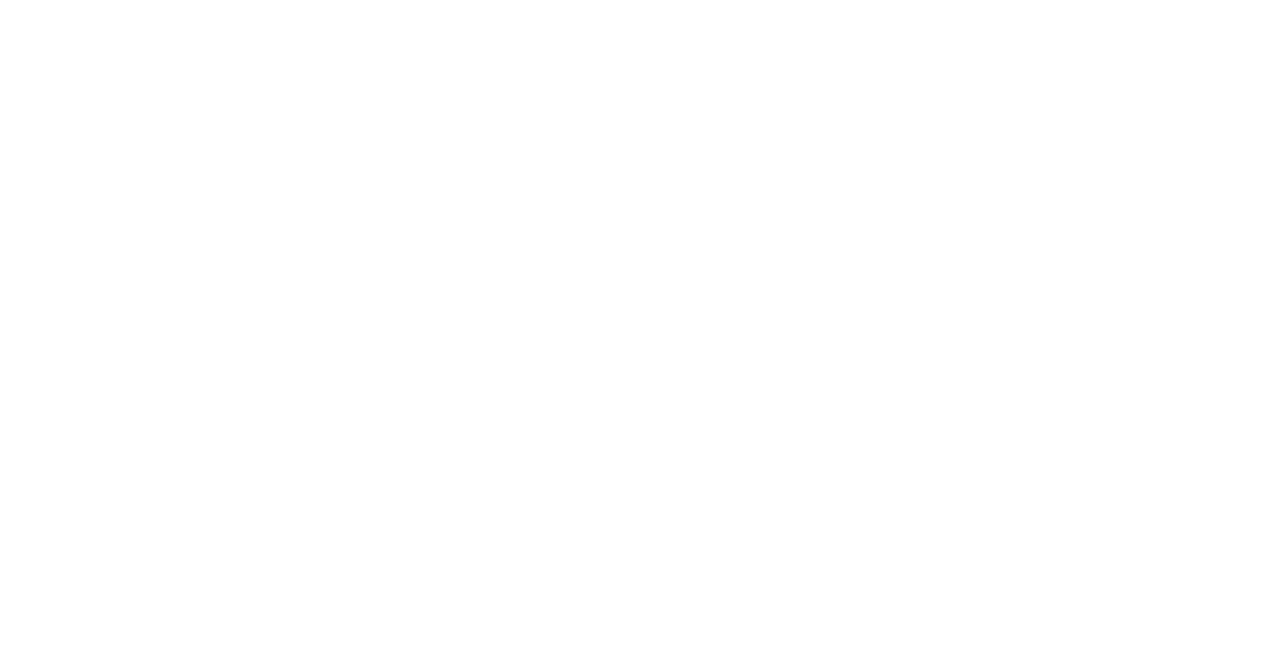
<file: magtech dihub/article.html>
<!DOCTYPE html>
<html lang="en">
<head>
    <meta charset="utf-8">
    <meta name="viewport" content="width=device-width, initial-scale=1, shrink-to-fit=no">
    
    <!-- SEO Meta Tags -->
    <meta name="description" content="Your description">
    <meta name="author" content="Your name">

    <!-- OG Meta Tags to improve the way the post looks when you share the page on Facebook, Twitter, LinkedIn -->
	<meta property="og:site_name" content="" /> <!-- website name -->
	<meta property="og:site" content="" /> <!-- website link -->
	<meta property="og:title" content=""/> <!-- title shown in the actual shared post -->
	<meta property="og:description" content="" /> <!-- description shown in the actual shared post -->
	<meta property="og:image" content="" /> <!-- image link, make sure it's jpg -->
	<meta property="og:url" content="" /> <!-- where do you want your post to link to -->
	<meta name="twitter:card" content="summary_large_image"> <!-- to have large image post format in Twitter -->

    <!-- Webpage Title -->
    <title>Details - Magtech Dihub</title>
    
    <!-- Styles -->
    <link href="https://fonts.googleapis.com/css2?family=Open+Sans:ital,wght@0,400;0,600;0,700;1,400&display=swap" rel="stylesheet">
    <link href="https://fonts.googleapis.com/css2?family=Poppins:wght@600&display=swap" rel="stylesheet">
    <link href="css/bootstrap.min.css" rel="stylesheet">
    <link href="css/fontawesome-all.min.css" rel="stylesheet">
    <link href="css/swiper.css" rel="stylesheet">
	<link href="css/styles.css" rel="stylesheet">
	
	<!-- Favicon  -->
    <link rel="icon" href="images/favicon.png">
</head>
<body>
    
    <!-- Navigation -->
    <nav id="navbar" class="navbar navbar-expand-lg fixed-top navbar-dark" aria-label="Main navigation">
        <div class="container">

            <!-- Image Logo
            <a class="navbar-brand logo-image" href="index.html"><img src="images/logo.svg" alt="alternative"></a> -->

            <!-- Text Logo - Use this if you don't have a graphic logo -->
            <a class="navbar-brand logo-text" href="index.html">Magtech DiHub</a>

            <button class="navbar-toggler p-0 border-0" type="button" id="navbarSideCollapse" aria-label="Toggle navigation">
                <span class="navbar-toggler-icon"></span>
            </button>

            <div class="navbar-collapse offcanvas-collapse" id="navbarsExampleDefault">
                <ul class="navbar-nav ms-auto navbar-nav-scroll">
                    <li class="nav-item">
                        <a class="nav-link active" aria-current="page" href="index.html">Home</a>
                    </li>
                    <li class="nav-item">
                        <a class="nav-link" href="index.html#services">Services</a>
                    </li>
                    <li class="nav-item">
                        <a class="nav-link" href="index.html#projects">Projects</a>
                    </li>

                    <li class="nav-item">
                        <a class="nav-link" href="article.html">Details</a>
                    </li>

                    <li class="nav-item">
                        <a class="nav-link" href="index.html#contact">Contact</a>
                    </li>
                </ul>
                <span class="nav-item social-icons">
                    <span class="fa-stack">
                        <a href="https://facebook.com/alaminmusa.magaga
">
                            <i class="fas fa-circle fa-stack-2x"></i>
                            <i class="fab fa-facebook-f fa-stack-1x"></i>
                        </a>
                    </span>
                    <span class="fa-stack">
                        <a href="https://twitter.com/Alamin_Magaga">
                            <i class="fas fa-circle fa-stack-2x"></i>
                            <i class="fab fa-twitter fa-stack-1x"></i>
                        </a>
                    </span>
                </span>
            </div> <!-- end of navbar-collapse -->
        </div> <!-- end of container -->
    </nav> <!-- end of navbar -->
    <!-- end of navigation -->


    <!-- Header -->
    <header class="ex-header">
        <div class="container">
            <div class="row">
                <div class="col-xl-10 offset-xl-1">
                    <h1>Details</h1>
                </div> <!-- end of col -->
            </div> <!-- end of row -->
        </div> <!-- end of container -->
    </header> <!-- end of ex-header -->
    <!-- end of header -->


    <!-- Basic -->
    <div class="ex-basic-1 pt-5 pb-5">
        <div class="container">
            <div class="row">
                <div class="col-lg-12">
                    <img class="img-fluid mt-5 mb-3" src="images/article-details-small.jpg" alt="alternative">
                </div> <!-- end of col -->
            </div> <!-- end of row -->
        </div> <!-- end of container -->
    </div> <!-- end of ex-basic-1 -->
    <!-- end of basic -->


    <!-- Basic -->
    <div class="ex-basic-1 pt-4">
        <div class="container">
            <div class="row">
                <div class="col-xl-10 offset-xl-1">
                    <h3 class="mb-3">User Interface, Product Design and Services</h3>
                    <p>showcase your interactive software and application by increasing advertisement and larger audience with designs and conspicious products,We engage directly with our customers to provide them with specialized and interactive designs of their choice,our design team is well equipped with modern and state of the art tools to satify and pleased the customers need.</p>
                    <p class="mb-5">We delivered dynamic designs,mobile softwares and application to attract and appeal to larger audience of our customers.</p>



 <div class="ex-basic-1 pt-5 pb-5">
        <div class="container">
            <div class="row">
                <h5 class="mb-3">Product and marketing website</h5>
                <div class="col-lg-12">
                    <img class="img-fluid mt-5 mb-3" src="images/design.jpg" alt="alternative">
                </div> <!-- end of col -->
            </div> <!-- end of row -->
        </div> <!-- end of container -->
    </div> <!-- end of ex-basic-1 -->
    <!-- end of basic -->


                    <!-- Basic -->
    <div class="ex-basic-1 pt-5 pb-5">
        <div class="container">
            <div class="row">
                 <h3 class="mb-3">AI Based Solutions and Product Services</h3>
                <div class="col-lg-12">
                    <img class="img-fluid mt-5 mb-3" src="images/agric1.jpg" style="height:500px;width: 100%; alt="alternative">
                </div> <!-- end of col -->
            </div> <!-- end of row -->
        </div> <!-- end of container -->
    </div> <!-- end of ex-basic-1 -->
    <!-- end of basic -->

                   
                    <p>we have successful delivered AI solutions from Smart agriculture to fraud detection in banking and financial institution,medical treatment,prognosis,diagnosis and tumor detection softwares.we upgrade tradition agricultural methods to smart farming process and tools,we simplified medical access and procedures by alternating methods of diagnosis and treatment of disease with sophisticated softwares and apps</p>
                    <p class="mb-5">we developed web apps and sofware to detected plant disease that provides the causes of the plant disease and proposed methods of control and treatment of the disease.</p>

                    

 <div class="ex-basic-1 pt-5 pb-5">
        <div class="container">
            <div class="row">
                <h5 class="mb-3">Brain tumor detection app</h3>
                <div class="col-lg-12">
                    <img class="img-fluid mt-5 mb-3" src="images/dtech.jpg" alt="alternative">
                </div> <!-- end of col -->
            </div> <!-- end of row -->
        </div> <!-- end of container -->
    </div> <!-- end of ex-basic-1 -->
    <!-- end of basic -->


    
 <div class="ex-basic-1 pt-5 pb-5">
        <div class="container">
            <div class="row">
                <div class="col-lg-12">
                    <h5 class="mb-3">Maize leaf disease detection web app</h3>

                    <img class="img-fluid mt-5 mb-3" src="images/mexpert.jpg" alt="alternative">
                </div> <!-- end of col -->
            </div> <!-- end of row -->
        </div> <!-- end of container -->
    </div> <!-- end of ex-basic-1 -->
    <!-- end of basic -->


    
 <div class="ex-basic-1 pt-5 pb-5">
        <div class="container">
            <div class="row">
                <div class="col-lg-12">
                    <h5 class="mb-3">Pneumonia detection app</h3>

                    <img class="img-fluid mt-5 mb-3" src="images/chest.jpeg" alt="alternative">
                </div> <!-- end of col -->
            </div> <!-- end of row -->
        </div> <!-- end of container -->
    </div> <!-- end of ex-basic-1 -->
    <!-- end of basic -->


    

 <div class="ex-basic-1 pt-5 pb-5">
        <div class="container">
            <div class="row">
                <h5 class="mb-3">Titanic survival prediction app</h3>
                <div class="col-lg-12">
                    <img class="img-fluid mt-5 mb-3" src="images/titanic.jpg" alt="alternative">
                </div> <!-- end of col -->
            </div> <!-- end of row -->
        </div> <!-- end of container -->
    </div> <!-- end of ex-basic-1 -->
    <!-- end of basic -->



 <div class="ex-basic-1 pt-5 pb-5">
        <div class="container">
            <div class="row">
                <h5 class="mb-3">cat vs dog prediction app</h3>

                <div class="col-lg-12">
                    <img class="img-fluid mt-5 mb-3" src="images/cat2.jpg" alt="alternative">
                </div> <!-- end of col -->
            </div> <!-- end of row -->
        </div> <!-- end of container -->
    </div> <!-- end of ex-basic-1 -->
    <!-- end of basic -->

    
 <div class="ex-basic-1 pt-5 pb-5">
        <div class="container">
            <div class="row">
                <h5 class="mb-3">Text summarization web app</h3>

                <div class="col-lg-12">
                    <img class="img-fluid mt-5 mb-3" src="images/image1.jpg" alt="alternative">
                </div> <!-- end of col -->
            </div> <!-- end of row -->
        </div> <!-- end of container -->
    </div> <!-- end of ex-basic-1 -->
    <!-- end of basic -->



<div class="ex-basic-1 pt-5 pb-5">
        <div class="container">
            <div class="row">
                
                    <h3 class="mb-3">IOT and Robotics Products and Services</h3>
                <div class="col-lg-12">
                    <img class="img-fluid mt-5 mb-3" src="images/robotics.jpg" style="height:500px;width: 100%; alt="alternative">
                </div> <!-- end of col -->
            </div> <!-- end of row -->
        </div> <!-- end of container -->
    </div> <!-- end of ex-basic-1 -->
    <!-- end of basic -->

      

                    <p>We update homes and offices with autonomous and robotics devices that simplified day to day task of our customers,we offer services in wireless control appliances such as speech device control like speech based on and off light system,reconnaisance and surveilance robots,Image recognition robots and object picking and handing device</p>
                    <p class="mb-5">we delivered school project on IOT, electronics and sofware devices.</p>

                    <h2 class="mb-3">Advantages of working with us</h2>
                    
                </div> <!-- end of col -->
            </div> <!-- end of row -->
        </div> <!-- end of container -->
    </div> <!-- end of ex-basic-1 -->
    <!-- end of basic -->


    <!-- Cards -->
    <div class="ex-cards-1 pt-3 pb-3">
        <div class="container">
            <div class="row">
                <div class="col-lg-12">
                    
                    <!-- Card -->
                    <div class="card">
                        <ul class="list-unstyled">
                            <li class="d-flex">
                                <span class="fa-stack">
                                    <span class="fas fa-circle fa-stack-2x"></span>
                                    <span class="fa-stack-1x">1</span>
                                </span>
                                <div class="flex-grow-1">
                                    <h5>High Quality Service</h5>
                                    <p>Features and products with modern tools and designs,stae-of-art requirement and guarantee.</p>
                                </div>
                            </li>
                        </ul>
                    </div> <!-- end of card -->
                    <!-- end of card -->
                    
                    <!-- Card -->
                    <div class="card">
                        <ul class="list-unstyled">
                            <li class="d-flex">
                                <span class="fa-stack">
                                    <span class="fas fa-circle fa-stack-2x"></span>
                                    <span class="fa-stack-1x">2</span>
                                </span>
                                <div class="flex-grow-1">
                                    <h5>Prompt Timely Delivery</h5>
                                    <p>Delivered product and service before the stipulated time, high reputation on project delivery</p>
                                </div>
                            </li>
                        </ul>
                    </div> <!-- end of card -->
                    <!-- end of card -->
                    
                    <!-- Card -->
                    <div class="card">
                        <ul class="list-unstyled">
                            <li class="d-flex">
                                <span class="fa-stack">
                                    <span class="fas fa-circle fa-stack-2x"></span>
                                    <span class="fa-stack-1x">3</span>
                                </span>
                                <div class="flex-grow-1">
                                    <h5>Skilled Team Involved</h5>
                                    <p>highly skilled and specialized teams,proficient in services delivery and collaboration</p>
                                </div>
                            </li>
                        </ul>
                    </div> <!-- end of card -->
                    <!-- end of card -->

                </div> <!-- end of col -->   
            </div> <!-- end of row -->   
        </div> <!-- end of container -->   
    </div> <!-- end of ex-cards-1 -->
    <!-- end of cards -->


    <!-- Basic -->
    <div class="ex-basic-1 pt-3 pb-5">
        <div class="container">
            <div class="row">
                <div class="col-xl-10 offset-xl-1">
                    
                    <div class="text-box mb-5">
                        <h3>Customers Acceptance And Satisfaction is all We Need</h3>
                        <p>.</p>
                    </div> <!-- end of text-box -->
                    
                    
                    
                    <a class="btn-solid-reg mb-5" href="index.html">Home</a>
                </div> <!-- end of col -->
            </div> <!-- end of row -->
        </div> <!-- end of container -->
    </div> <!-- end of ex-basic-1 -->
    <!-- end of basic -->


    <!-- Footer -->
    <div class="footer">
        <div class="container">
            <div class="row">
                <div class="col-lg-12">
                    <div class="footer-col first">
                        <h6>About Magtech Dihub</h6>
                        <p class="p-small">Digital company that appease its customers need with digital services</p>
                    </div> <!-- end of footer-col -->
                    <div class="footer-col second">
                        <h6>Links</h6>
                        <ul class="list-unstyled li-space-lg p-small">
                            <li>Useful:<a href="#">Colorpicker</a>, <a href="#">Icon Library</a>, <a href="#">Illustrations</a></li>
                            
                            <li>Menu: <a href="#header">Home</a>, <a href="#services">Services</a>, <a href="#projects">Projects</a>, <a href="#contact">Contact</a></li>
                        </ul>
                    </div> <!-- end of footer-col -->
                    <div class="footer-col third">
                        <span class="fa-stack">
                            <a href="https://facebook.com/alaminmusa.magaga
">
                                <i class="fas fa-circle fa-stack-2x"></i>
                                <i class="fab fa-facebook-f fa-stack-1x"></i>
                            </a>
                        </span>
                        <span class="fa-stack">
                            <a href="https://twitter.com/Alamin_Magaga">
                                <i class="fas fa-circle fa-stack-2x"></i>
                                <i class="fab fa-twitter fa-stack-1x"></i>
                            </a>
                        </span>
                        <span class="fa-stack">
                            <a href="https://pinterest.com/alaminmusamagaga">
                                <i class="fas fa-circle fa-stack-2x"></i>
                                <i class="fab fa-pinterest-p fa-stack-1x"></i>
                            </a>
                        </span>
                        <span class="fa-stack">

                            <a href="https://www.instagram.com/alamin_magaga/">
                                <i class="fas fa-circle fa-stack-2x"></i>
                                <i class="fab fa-instagram fa-stack-1x"></i>
                            </a>
                        </span>
                       <p class="p-small">We would love to hear from you <a href="https://magtechdihub@gmail.com"><strong>magtechdihub@gmail.com</strong></a></p>
                    </div> <!-- end of footer-col -->
                </div> <!-- end of col -->
            </div> <!-- end of row -->
        </div> <!-- end of container -->
    </div> <!-- end of footer -->  
    <!-- end of footer -->


    <!-- Copyright -->
    <div class="copyright">
        <div class="container">
            <div class="row">
                <div class="col-lg-12">
                    <p class="p-small">Copyright © <a href="#your-link">Magtech dihub</a></p>
                </div> <!-- end of col -->
            </div> <!-- enf of row -->

            
        </div> <!-- end of container -->
    </div> <!-- end of copyright --> 
    <!-- end of copyright -->       
    

    <!-- Back To Top Button -->
    <button onclick="topFunction()" id="myBtn">
        <img src="images/up-arrow.png" alt="alternative">
    </button>
    <!-- end of back to top button -->
    	
    <!-- Scripts -->
    <script src="js/bootstrap.min.js"></script> <!-- Bootstrap framework -->
    <script src="js/swiper.min.js"></script> <!-- Swiper for image and text sliders -->
    <script src="js/purecounter.min.js"></script> <!-- Purecounter counter for statistics numbers -->
    <script src="js/isotope.pkgd.min.js"></script> <!-- Isotope for filter -->
    <script src="js/scripts.js"></script> <!-- Custom scripts -->
</body>
</html>
</file>
<file: magtech dihub/css/styles.css>
/* Description: Master CSS file */

/*****************************************
Table Of Contents:
- General Styles
- Navigation
- Header
- Introduction
- Details
- Services 1
- Services 2
- Services 3
- Projects
- Testimonials
- Contact
- Footer
- Copyright
- Back To Top Button
- Extra Pages
- Media Queries
******************************************/

/*****************************************
Colors:
- Backgrounds - light gray #f7f9fd
- Headings text - black #161223
- Body text - dark gray #53575a
- Buttons, icons - green #7dc22b
******************************************/


/**************************/
/*     General Styles     */
/**************************/
body,
html {
    width: 100%;
	height: 100%;
	overflow-x: hidden;
	
}

body, p {
	color: #53575a; 
	font: 400 1rem/1.625rem "Open Sans", sans-serif;
}

h1 {
	color: #161223;
	font-weight: 600;
	font-size: 2.5rem;
	line-height: 3.25rem;
	font-family: "Poppins"
}

h2 {
	color: #161223;
	font-weight: 600;
	font-size: 2rem;
	line-height: 2.5rem;
	font-family: "Poppins"
}

h3 {
	color: #161223;
	font-weight: 600;
	font-size: 1.75rem;
	line-height: 2.25rem;
	font-family: "Poppins"
}

h4 {
	color: #161223;
	font-weight: 600;
	font-size: 1.5rem;
	line-height: 2rem;
	font-family: "Poppins"
}

h5 {
	color: #161223;
	font-weight: 600;
	font-size: 1.25rem;
	line-height: 1.625rem;
	font-family: "Poppins"
}

h6 {
	color: #161223;
	font-weight: 600;
	font-size: 1rem;
	line-height: 1.375rem;
	font-family: "Poppins"
}

.p-large {
	font-size: 1.125rem;
	line-height: 1.75rem;
}

.p-small {
	font-size: 0.875rem;
	line-height: 1.5rem;
}

.testimonial-text {
	font-style: italic;
}

.testimonial-author {
	font-weight: 600;
	font-size: 1.25rem;
	line-height: 1.75rem;
	font-family: "Poppins"
}

.li-space-lg li {
	margin-bottom: 0.5rem;
}

a {
	color: #53575a;
	text-decoration: underline;
}

a:hover {
	color: #53575a;
	text-decoration: underline;
}

.no-line {
	text-decoration: none;
}

.no-line:hover {
	text-decoration: none;
}

.read-more {
	font-weight: 600;
	font-size: 1rem;
	line-height: 1.5rem;
}

.read-more .fas {
	margin-left: 0.625rem;
	font-size: 1rem;
	vertical-align: -8%;
}

.green {
	color: #7dc22b;
}

.bg-gray {
	background-color: #f7f9fd;
}

.btn-solid-reg {
	display: inline-block;
	padding: 1.375rem 2.25rem 1.375rem 2.25rem;
	border: 1px solid #7dc22b;
	border-radius: 4px;
	background-color: #7dc22b;
	color: #ffffff;
	font-weight: 600;
	font-size: 0.875rem;
	line-height: 0;
	text-decoration: none;
	transition: all 0.2s;
}

.btn-solid-reg:hover {
	background-color: transparent;
	color: #7dc22b; /* needs to stay here because of the color property of a tag */
	text-decoration: none;
}

.btn-solid-lg {
	display: inline-block;
	padding: 1.625rem 2.625rem 1.625rem 2.625rem;
	border: 1px solid #7dc22b;
	border-radius: 4px;
	background-color: #7dc22b;
	color: #ffffff;
	font-weight: 600;
	font-size: 0.875rem;
	line-height: 0;
	text-decoration: none;
	transition: all 0.2s;
}

.btn-solid-lg:hover {
	background-color: transparent;
	color: #7dc22b; /* needs to stay here because of the color property of a tag */
	text-decoration: none;
}

.btn-outline-reg {
	display: inline-block;
	padding: 1.375rem 2.25rem 1.375rem 2.25rem;
	border: 1px solid #161223;
	border-radius: 4px;
	background-color: transparent;
	color: #161223;
	font-weight: 600;
	font-size: 0.875rem;
	line-height: 0;
	text-decoration: none;
	transition: all 0.2s;
}

.btn-outline-reg:hover {
	background-color: #161223;
	color: #ffffff;
	text-decoration: none;
}

.btn-outline-lg {
	display: inline-block;
	padding: 1.625rem 2.625rem 1.625rem 2.625rem;
	border: 1px solid #161223;
	border-radius: 4px;
	background-color: transparent;
	color: #161223;
	font-weight: 600;
	font-size: 0.875rem;
	line-height: 0;
	text-decoration: none;
	transition: all 0.2s;
}

.btn-outline-lg:hover {
	background-color: #161223;
	color: #ffffff;
	text-decoration: none;
}

.btn-outline-sm {
	display: inline-block;
	padding: 1rem 1.5rem 1rem 1.5rem;
	border: 1px solid #161223;
	border-radius: 4px;
	background-color: transparent;
	color: #161223;
	font-weight: 600;
	font-size: 0.875rem;
	line-height: 0;
	text-decoration: none;
	transition: all 0.2s;
}

.btn-outline-sm:hover {
	background-color: #161223;
	color: #ffffff;
	text-decoration: none;
}

.form-group {
	position: relative;
	margin-bottom: 1.25rem;
}

.form-control-input,
.form-control-textarea {
	width: 100%;
	padding-top: 0.875rem;
	padding-bottom: 0.875rem;
	padding-left: 1.5rem;
	border: 1px solid #cbcbd1;
	border-radius: 4px;
	background-color: #ffffff;
	font-size: 0.875rem;
	line-height: 1.5rem;
	-webkit-appearance: none; /* removes inner shadow on form inputs on ios safari */
}

.form-control-textarea {
	display: block;
	height: 14rem; /* used instead of html rows to normalize height between Chrome and IE/FF */
}

.form-control-input:focus,
.form-control-textarea:focus {
	border: 1px solid #a1a1a1;
	outline: none; /* Removes blue border on focus */
}

.form-control-input:hover,
.form-control-textarea:hover {
	border: 1px solid #a1a1a1;
}

.form-control-submit-button {
	display: inline-block;
	width: 100%;
	height: 3.25rem;
	border: 1px solid #7dc22b;
	border-radius: 4px;
	background-color: #7dc22b;
	color: #ffffff;
	font-weight: 600;
	font-size: 0.875rem;
	line-height: 0;
	cursor: pointer;
	transition: all 0.2s;
}

.form-control-submit-button:hover {
	border: 1px solid #7dc22b;
	background-color: transparent;
	color: #7dc22b;
}


/**********************/
/*     Navigation     */
/**********************/
.navbar {
	background-color: #161223;
	font-weight: 600;
	font-size: 0.875rem;
	line-height: 0.875rem;
	box-shadow: 0 1px 6px 0 rgba(0, 0, 0, 0.025);
}

.navbar .navbar-brand {
	padding-top: 0.25rem;
	padding-bottom: 0.25rem;
}

.navbar .logo-image img {
    width: 100px;
	height: 32px;
}

.navbar .logo-text {
	color: #ffffff;
	font-weight: 700;
	font-size: 1.875rem;
	line-height: 1rem;
	text-decoration: none;
}

.offcanvas-collapse {
	position: fixed;
	top: 3.25rem; /* adjusts the height between the top of the page and the offcanvas menu */
	bottom: 0;
	left: 100%;
	width: 100%;
	padding-right: 1rem;
	padding-left: 1rem;
	overflow-y: auto;
	visibility: hidden;
	background-color: #161223;
	transition: visibility .3s ease-in-out, -webkit-transform .3s ease-in-out;
	transition: transform .3s ease-in-out, visibility .3s ease-in-out;
	transition: transform .3s ease-in-out, visibility .3s ease-in-out, -webkit-transform .3s ease-in-out;
}

.offcanvas-collapse.open {
	visibility: visible;
	-webkit-transform: translateX(-100%);
	transform: translateX(-100%);
}

.navbar .navbar-nav {
	margin-top: 0.75rem;
	margin-bottom: 0.5rem;
}

.navbar .nav-item .nav-link {
	padding-top: 0.625rem;
	padding-bottom: 0.625rem;
	color: #eeeeee;
	text-decoration: none;
	transition: all 0.2s ease;
}

.navbar .nav-item.dropdown.show .nav-link,
.navbar .nav-item .nav-link:hover,
.navbar .nav-item .nav-link.active {
	color: #7dc22b;
}

/* Dropdown Menu */
.navbar .dropdown .dropdown-menu {
	animation: fadeDropdown 0.2s; /* required for the fade animation */
}

@keyframes fadeDropdown {
    0% {
        opacity: 0;
    }

    100% {
        opacity: 1;
	}
}

.navbar .dropdown-menu {
	margin-top: 0.25rem;
	margin-bottom: 0.25rem;
	border: none;
	background-color: #161223;
}

.navbar .dropdown-item {
	padding-top: 0.625rem;
	padding-bottom: 0.625rem;
	color: #eeeeee;
	font-weight: 600;
	font-size: 0.875rem;
	line-height: 0.875rem;
	text-decoration: none;
}

.navbar .dropdown-item:hover {
	background-color: #161223;
	color: #7dc22b;
}

.navbar .dropdown-divider {
	width: 100%;
	height: 1px;
	margin: 0.5rem auto 0.5rem auto;
	border: none;
	background-color: #5b5f66;
}
/* end of dropdown menu */

.navbar .fa-stack {
	width: 2em;
	margin-right: 0.25rem;
	font-size: 0.75rem;
}

.navbar .fa-stack-2x {
	color: #7dc22b;
	transition: all 0.2s ease;
}

.navbar .fa-stack-1x {
	color: #ffffff;
	transition: all 0.2s ease;
}

.navbar .fa-stack:hover .fa-stack-2x {
	color: #ffffff;
}

.navbar .fa-stack:hover .fa-stack-1x {
	color: #7dc22b;
}

.navbar .navbar-toggler {
	padding: 0;
	border: none;
	font-size: 1.25rem;
}


/*****************/
/*    Header     */
/*****************/




.header .header-content {
	padding-top: 11rem;
	padding-bottom: 9rem;
	background: linear-gradient(rgba(21, 35, 63, 0.5), rgba(21, 35, 63, 0.5)), url('../images/contact-background.jpg') center center no-repeat;;
	background-size: cover;
	text-align: center; 
}

.header .h1-large {
	margin-bottom: 2.25rem;
	color: #ffffff;
	font-size: 2rem;
	line-height: 3.75rem;
}


/************************/
/*     Introduction    https://www.theinsaneapp.com/2021/09/best-github-repository-for-machine-learning.html */
/************************/
.cards-1 {
	padding-top: 9.125rem;
	padding-bottom: 5.25rem;
	text-align: center;
}

.cards-1 .h2-heading {
	margin-bottom: 1.125rem;
}

.cards-1 .p-heading {
	margin-bottom: 4rem;
	text-align: center;
}

.cards-1 .card {
	margin-bottom: 4rem;
	border: none;
	border-radius: 6px;
}

.cards-1 .card-body {
	padding: 0;
}

.cards-1 .card-icon {
	width: 90px;
	height: 90px;
	margin-right: auto;
	margin-bottom: 2rem;
	margin-left: auto;
	border-radius: 50%;
	background-color: #7dc22b;
	text-align: center;
}

.cards-1 .card-icon .fas {
	color: #ffffff;
	font-size: 2.125rem;
	line-height: 90px;
}

.cards-1 .card-title {
	margin-bottom: 0.625rem;
}


/*******************/
/*     Details     */
/*******************/
.split .area-1 {
	height: 430px;
	background: url('../images/web app.jpg') center center no-repeat;
	background-size: cover;
}

.split .area-2 {
	padding-top: 9.25rem;
	padding-bottom: 9.75rem;
}

.split h2 {
	margin-bottom: 1.5rem;
}

.split p {
	margin-bottom: 2.25rem;
}

.split p:last-of-type {
	margin-bottom: 0;
}


/**********************/
/*     Services 1     */
/**********************/
.basic-1 {
	padding-top: 9.75rem;
	padding-bottom: 5rem;
}

.basic-1 .image-container {
	margin-bottom: 4rem;
}

.basic-1 .image-container img {
	border-radius: 8px;
}

.basic-1 h2 {
	margin-bottom: 1.5rem;
}


/**********************/
/*     Services 2     */
/**********************/
.basic-2 {
	padding-top: 5rem;
	padding-bottom: 5rem;
}

.basic-2 .image-container {
	margin-bottom: 4rem;
}

.basic-2 .image-container img {
	border-radius: 8px;
}

.basic-2 h2 {
	margin-bottom: 1.5rem;
}


/**********************/
/*     Services 3     */
/**********************/
.basic-3 {
	padding-top: 5rem;
	padding-bottom: 9.75rem;
}

.basic-3 .image-container {
	margin-bottom: 4rem;
}

.basic-3 .image-container img {
	border-radius: 8px;
}

.basic-3 h2 {
	margin-bottom: 1.5rem;
}


/********************/
/*     Projects     */
/********************/
.filter {
	padding-top: 9.5rem;
	padding-bottom: 5.625rem;
	text-align: center;
}

.filter h2 {
	margin-bottom: 2.625rem;
}

.filter .button-group {
	margin-bottom: 1.375rem;
}

.filter .button {
	margin-right: 0.25rem;
	margin-bottom: 0.75rem;
	margin-left: 0.25rem;
	padding: 0.125rem 0.875rem;
	border: none;
	background-color: #ffffff;
	color: #53575a;
	font-weight: 600;
	font-size: 0.875rem;
}

.filter .button:hover,
.filter .button.is-checked {
	background-color: #7dc22b;
	color: #ffffff;
}

.filter .grid {
	margin-right: auto;
	max-width: 351px;
	margin-left: auto;
}

.filter .element-item {
	margin-bottom: 3rem;
}

.filter .element-item a {
	text-decoration: none;
}

.filter .element-item img {
	margin-bottom: 1.125rem;
	border-radius: 8px;
}

.filter .element-item p {
	text-align: left;
}


/************************/
/*     Testimonials     */
/************************/
.slider-1 {
	position: relative;
	padding-top: 9.75rem;
	padding-bottom: 9.5rem;
}

.slider-1 .slider-container {
	position: relative;
}

.slider-1 .swiper-container {
	position: static;
	width: 86%;
	text-align: center;
}

.slider-1 .swiper-button-prev:focus,
.slider-1 .swiper-button-next:focus {
	/* even if you can't see it chrome you can see it on mobile device */
	outline: none;
}

.slider-1 .swiper-button-prev {
	left: -10px;
	background-image: url("data:image/svg+xml;charset=utf-8,%3Csvg%20xmlns%3D'http%3A%2F%2Fwww.w3.org%2F2000%2Fsvg'%20viewBox%3D'0%200%2028%2044'%3E%3Cpath%20d%3D'M0%2C22L22%2C0l2.1%2C2.1L4.2%2C22l19.9%2C19.9L22%2C44L0%2C22L0%2C22L0%2C22z'%20fill%3D'%23707375'%2F%3E%3C%2Fsvg%3E");
	background-size: 18px 28px;
}

.slider-1 .swiper-button-next {
	right: -10px;
	background-image: url("data:image/svg+xml;charset=utf-8,%3Csvg%20xmlns%3D'http%3A%2F%2Fwww.w3.org%2F2000%2Fsvg'%20viewBox%3D'0%200%2028%2044'%3E%3Cpath%20d%3D'M27%2C22L27%2C22L5%2C44l-2.1-2.1L22.8%2C22L2.9%2C2.1L5%2C0L27%2C22L27%2C22z'%20fill%3D'%23707375'%2F%3E%3C%2Fsvg%3E");
	background-size: 18px 28px;
}

.slider-1 .testimonial-image {
	width: 120px;
	height: 120px;
	margin-bottom: 2.25rem;
	border-radius: 50%;
}

.slider-1 .testimonial-text {
	margin-bottom: 1.75rem;
	font-size: 1.25rem;
	line-height: 2rem;
}

.slider-1 .testimonial-author {
	margin-bottom: 0.25rem;
	color: #161223;
}

.slider-1 .text-decoration {
	position: absolute;
	right: 0;
	bottom: 0;
	left: 0;
	margin-right: auto;
	margin-left: auto;
}


/*******************/
/*     Contact     */
/*******************/
.form-1 {
	padding-top: 9.25rem;
	padding-bottom: 8.5rem;
	background: linear-gradient(rgba(2, 15, 29, 0.1), rgba(2, 15, 29, 0.1)), url('../images/contact-background.jpg') center center no-repeat;
	background-size: cover;
	text-align: center;
}

.form-1 .h2-heading {
	margin-bottom: 1.125rem;
	color: #ffffff;
}

.form-1 .p-heading {
	margin-bottom: 0.375rem;
	color: #ffffff;
}

.form-1 .list-unstyled {
	margin-bottom: 3.5rem;
	color: #ffffff;
}

.form-1 .list-unstyled a {
	color: #ffffff;
}

.form-1 .list-unstyled .fas {
	color: #7dc22b;
}

.form-1 .form-control-input,
.form-1 .form-control-textarea {
	border-color: #374959;
	background-color: #293642;
	color: #efefef;
}

.form-1 .form-control-input::placeholder,
.form-1 .form-control-textarea::placeholder {
	color: #efefef;
}


/**********************/
/*     Statistics     */
/**********************/
.counter {
	padding-top: 9.75rem;
	padding-bottom: 4.375rem;
	text-align: center;
}

.counter .counter-cell {
	margin-bottom: 4rem;
}

.counter .purecounter {
	margin-bottom: 1.5rem;
	color: #7dc22b;
	font-weight: 600;
	font-size: 5rem;
	line-height: 3rem;
}

.counter .counter-info {
	color: #161223;
	font-size: 0.875rem;
	line-height: 1.5rem;
}


/******************/
/*     Footer     */
/******************/
.footer {
	padding-top: 6.5rem;
	padding-bottom: 2rem;
	background-color: #161223;
}

.footer a {
	text-decoration: none;
}

.footer .footer-col {
	margin-bottom: 3rem;
}

.footer h6 {
	margin-bottom: 0.625rem;
	color: #9ba3b1;
}

.footer p,
.footer a,
.footer ul {
	color: #9ba3b1;
}

.footer .li-space-lg li {
	margin-bottom: 0.375rem;
}

.footer .footer-col.third .fa-stack {
	width: 2em;
	margin-bottom: 1.25rem;
	margin-right: 0.375rem;
	font-size: 1.375rem;
}

.footer .footer-col.third .fa-stack .fa-stack-2x {
	color: #293642;
	transition: all 0.2s ease;
}

.footer .footer-col.third .fa-stack .fa-stack-1x {
    color: #9ba3b1;
	transition: all 0.2s ease;
}

.footer .footer-col.third .fa-stack:hover .fa-stack-2x {
    color: #7dc22b;
}

.footer .footer-col.third .fa-stack:hover .fa-stack-1x {
	color: #ffffff;
}


/*********************/
/*     Copyright     */
/*********************/
.copyright {
	padding-bottom: 1rem;
	background-color: #161223;
	text-align: center;
}

.copyright p,
.copyright a {
	color: #9ba3b1;
	text-decoration: none;
}


/******************************/
/*     Back To Top Button     */
/******************************/
#myBtn {
	position: fixed; 
  	z-index: 99; 
	bottom: 20px; 
	right: 20px; 
	display: none; 
	width: 52px;
	height: 52px;
	border: none; 
	border-radius: 50%; 
	outline: none; 
	background-color: #323137; 
	cursor: pointer; 
}

#myBtn:hover {
	background-color: #0f0f11;
}

#myBtn img {
	margin-bottom: 0.25rem;
	margin-left: 0.125rem;
	width: 18px;
}


/***********************/
/*     Extra Pages     */
/***********************/
.ex-header {
	padding-top: 8.5rem;
	padding-bottom: 4rem;
	background-color: #161223;
}

.ex-header h1 {
	color: #ffffff;
}

.ex-basic-1 .list-unstyled .fas {
	font-size: 0.375rem;
	line-height: 1.625rem;
}

.ex-basic-1 .list-unstyled .flex-grow-1 {
	margin-left: 0.5rem;
}

.ex-basic-1 .text-box {
	padding: 1.25rem 1.25rem 0.5rem 1.25rem;
	background-color: #f7f9fd;
}

.ex-cards-1 .card {
	border: none;
	background-color: transparent;
}

.ex-cards-1 .card .fa-stack {
	width: 2em;
	font-size: 1.125rem;
}

.ex-cards-1 .card .fa-stack-2x {
	color: #7dc22b;
}

.ex-cards-1 .card .fa-stack-1x {
	width: 2em;
	color: #ffffff;
	font-weight: 700;
	line-height: 2.125rem;
}

.ex-cards-1 .card .list-unstyled .flex-grow-1 {
	margin-left: 2.25rem;
}

.ex-cards-1 .card .list-unstyled .flex-grow-1 h5 {
	margin-top: 0.125rem;
	margin-bottom: 0.5rem;
}


/*************************/
/*     Media Queries     */
/*************************/	
/* Min-width 768px */
@media (min-width: 768px) {

	/* Header */
	.header .header-content {
		padding-top: 15rem;
		padding-bottom: 13rem;
	}
	/* end of header */


	/* Statistics */
	.counter .counter-cell {
		display: inline-block;
		margin-right: 1.5rem;
		margin-left: 1.5rem;
		vertical-align: top;
	}

	.counter .purecounter {
		font-size: 6rem;
		line-height: 4rem;
	}
	/* end of statistics */


	/* Contact */
	.form-1 .list-unstyled li {
		display: inline-block;
		margin-right: 1rem;
	}
	/* end of contact */


	/* Extra Pages */
	.ex-basic-1 .text-box {
		padding: 1.75rem 2rem 0.875rem 2rem;
	}
	/* end of extra pages */
}
/* end of min-width 768px */


/* Min-width 992px */
@media (min-width: 992px) {
	
	/* General Styles */
	.h2-heading {
		width: 35.25rem;
		margin-right: auto;
		margin-left: auto;
	}

	.p-heading {
		width: 46rem;
		margin-right: auto;
		margin-left: auto;
	}
	/* end of general styles */


	/* Navigation */
	.navbar {
		padding-top: 1.75rem;
		background-color: transparent;
		box-shadow: none;
		transition: all 0.2s;
	}

	.navbar.top-nav-collapse {
		padding-top: 0.5rem;
		padding-bottom: 0.5rem;
		background-color: #161223;
		box-shadow: 0 3px 6px 0 rgba(0, 0, 0, 0.025);
	}

	.offcanvas-collapse {
		position: static;
		top: auto;
		bottom: auto;
		left: auto;
		width: auto;
		padding-right: 0;
		padding-left: 0;
		background-color: transparent;
		overflow-y: visible;
		visibility: visible;
	}

	.offcanvas-collapse.open {
		-webkit-transform: none;
		transform: none;
	}

	.navbar .navbar-nav {
		margin-top: 0;
		margin-bottom: 0;
	}
	
	.navbar .nav-item .nav-link {
		padding-right: 0.75rem;
		padding-left: 0.75rem;
	}

	.navbar .dropdown-menu {
		padding-top: 0.75rem;
		padding-bottom: 0.875rem;
		box-shadow: 0 3px 3px 1px rgba(0, 0, 0, 0.08);
	}

	.navbar .dropdown-divider {
		width: 90%;
	}

	.navbar .social-icons {
		margin-left: 0.5rem;
	}
	
	.navbar .fa-stack {
		margin-right: 0;
		margin-left: 0.25rem;
	}
	/* end of navigation */


	/* Header */
	.header .header-content {
		padding-top: 18rem;
		padding-bottom: 16rem;
	}
	
	.header .h1-large {
		margin-bottom: 2.75rem;
		font-size: 5rem;
		line-height: 5.75rem;
	}
	/* end of header */


	/* Introduction */
	.cards-1 .card {
		display: inline-block;
		width: 290px;
		vertical-align: top;
	}
	
	.cards-1 .card:nth-of-type(3n+2) {
		margin-right: 1.75rem;
		margin-left: 1.75rem;
	}
	/* end of introduction */


	/* Details */
	.split {
		height: 786px;
	}
	
	.split .area-1 {
		height: 100%;
		width: 50%;
		display: inline-block;
	}
	
	.split .area-2 {
		height: 100%;
		width: 50%;
		display: inline-block;
		padding-bottom: 0;
		vertical-align: top;
	}

	.split .text-container {
		width: 400px;
		margin-left: 3rem;
	}
	/* end of details */


	/* Services 1 */
	.basic-1 .image-container {
		margin-bottom: 0;
	}
	/* end of services 1 */
	
	
	/* Services 2 */
	.basic-2 .image-container {
		margin-bottom: 0;
	}
	/* end of services 2 */
	
	
	/* Services 3 */
	.basic-3 .image-container {
		margin-bottom: 0;
	}
	/* end of services 3 */


	/* Projects */
	.filter .grid {
		max-width: 750px;
	}

	.filter .element-item {
		display: inline-block;
		width: 351px;
		margin-right: 0.625rem;
		margin-left: 0.625rem;
		vertical-align: top;
	}
	/* end of projects */


	/* Footer */
	.footer .footer-col {
		margin-bottom: 2rem;
	}

	.footer .footer-col.first {
		display: inline-block;
		width: 320px;
		margin-right: 1.75rem;
		vertical-align: top;
	}
	
	.footer .footer-col.second {
		display: inline-block;
		width: 320px;
		margin-right: 1.75rem;
		vertical-align: top;
	}
	
	.footer .footer-col.third {
		display: inline-block;
		width: 224px;
		text-align: right;
		vertical-align: top;
	}

	.footer .footer-col.third .fa-stack {
		margin-right: 0;
		margin-left: 0.375rem;
	}
	/* end of footer */


	/* Extra Pages */
	.ex-cards-1 .card {
		display: inline-block;
		width: 296px;
		vertical-align: top;
	}

	.ex-cards-1 .card:nth-of-type(3n+2) {
		margin-right: 1rem;
		margin-left: 1rem;
	}
	/* end of extra pages */
}
/* end of min-width 992px */


/* Min-width 1200px */
@media (min-width: 1200px) {
	
	/* General Styles */
	.container {
		max-width: 1140px;
	}
	/* end of general styles */
	

	/* Header */
	.header {
		height: 100vh;
	}
	
	.header .header-content {
		display: flex;
		flex-direction: column;
		justify-content: center;
		height: 100vh;
		padding-top: 0;
		padding-bottom: 0;
	}

	.header .btn-solid-lg {
		padding: 1.875rem 3rem;
		font-size: 1rem;
	}
	/* end of header */


	/* Introduction */
	.cards-1 .card {
		width: 330px;
	}

	.cards-1 .card:nth-of-type(3n+2) {
		margin-right: 3.625rem;
		margin-left: 3.625rem;
	}
	/* end of introduction */


	/* Details */
	.split {
		height: 708px;
	}

	.split .text-container {
		width: 450px;
		margin-left: 6rem;
	}
	/* end of details */


	/* Services 1 */
	.basic-1 .text-container {
		margin-top: 4rem;
		margin-left: 5rem;
	}
	/* end of services 1 */
	
	
	/* Services 2 */
	.basic-2 .text-container {
		margin-top: 4rem;
		margin-left: 5rem;
	}
	/* end of services 2 */
	
	
	/* Services 3 */
	.basic-3 .text-container {
		margin-top: 4rem;
		margin-left: 5rem;
	}
	/* end of services 3 */


	/* Projects */
	.filter .grid {
		max-width: 1120px;
	}
	/* end of projects */


	/* Testimonials */
	.slider-1 .slider-container {
		width: 82%;
		margin-right: auto;
		margin-left: auto;
	}
	/* end of testimonials */


	/* Statistics */
	.counter .counter-cell {
		margin-right: 3.5rem;
		margin-left: 3.5rem;
	}
	
	.counter .counter-cell:first-of-type {
		margin-left: 0;
	}

	.counter .counter-cell:last-of-type {
		margin-right: 0;
	}
	/* end of statistics */


	/* Contact */
	.form-1 form {
		width: 776px;
		margin-right: auto;
		margin-left: auto;
	}
	/* end of contact */


	/* Footer */
	.footer .footer-col.first {
		width: 352px;
		margin-right: 6rem;
	}
	
	.footer .footer-col.second {
		margin-right: 6.5rem;
	}
	
	.footer .footer-col.third {
		text-align: right;
	}
	/* end of footer */


	/* Extra Pages */
	.ex-cards-1 .card {
		width: 336px;
	}

	.ex-cards-1 .card:nth-of-type(3n+2) {
		margin-right: 2.875rem;
		margin-left: 2.875rem;
	}
	/* end of extra pages */
}
/* end of min-width 1200px */
</file>
